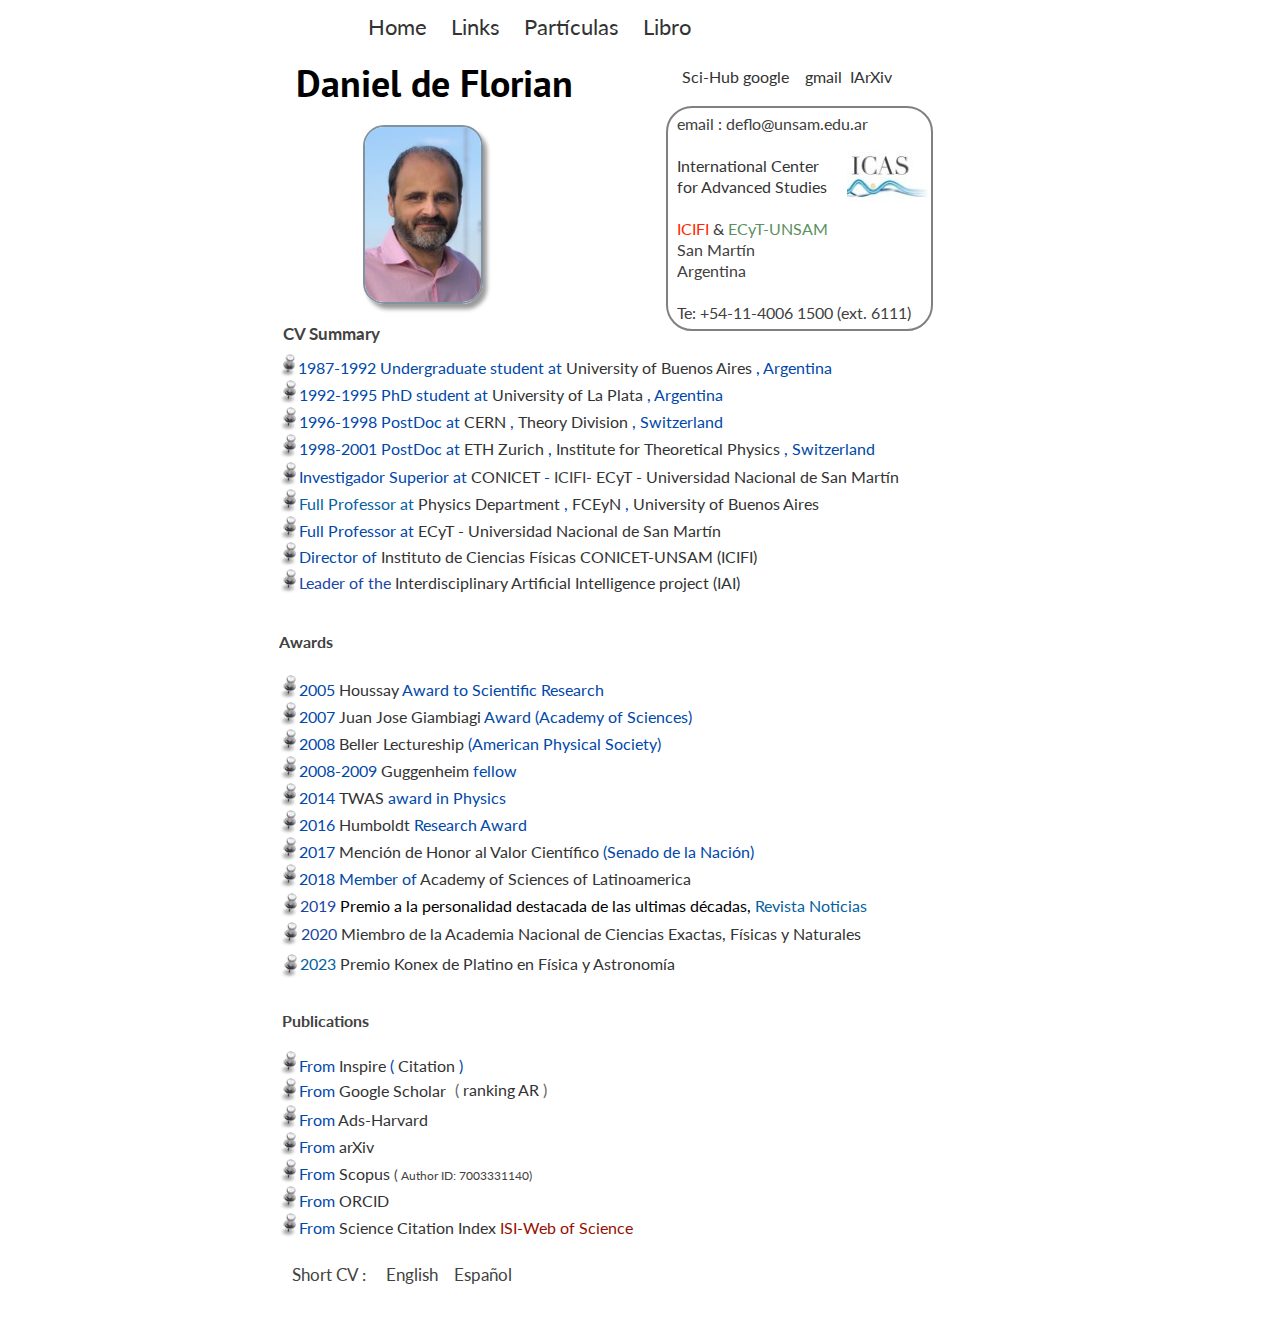
<file: index.html>
<!DOCTYPE html>
<html>
<head>
<meta charset="UTF-8">
<meta name="referrer" content="origin">
<meta name="viewport" content="width=960">
<style>.anim{visibility:hidden}</style>
<link rel="stylesheet" type="text/css" href="https://fonts.googleapis.com/css?family=PT+Sans:700%7CLato:400,700&amp;subset=all">
<title>Home</title>
<link rel="stylesheet" type="text/css" href="css/site.20240112154423.css">
<!--[if lte IE 7]>
<link rel="stylesheet" type="text/css" href="css/site.20240112154423-lteIE7.css">
<![endif]-->
</head>
<body id="body">
<div class="vis pos size cont">
<div class="pos vis-2 section">
<div class="vis pos-2 size-2 cont-2">
<picture class="img-2">
<source srcset="images/shapeimage_1-594.jpg 1x">
<img src="images/shapeimage_1-594.jpg" alt="" class="js img">
</picture>
</div>
</div>
</div>
<div class="pos-3 vis-2 section-2">
<div class="vis pos-4 size-3 cont-3">
<div class="vis pos-5 size-3 colwrapper">
<div class="vis-3 pos-6 size-4 cont-4">
<p class="para"><span class="font"><a href="http://www.icas.unsam.edu.ar/deflo/links.html">&nbsp;</a></span><span class="font"><a href="#">Home</a></span><span class="font">&nbsp; &nbsp; </span><span class="font"><a href="links.html">Links</a></span><span class="font"><a href="http://www.icas.unsam.edu.ar/deflo/Spin.html">&nbsp; &nbsp; </a></span><span class="font"><a href="particulas.html">Part&iacute;culas</a></span><span class="font">&nbsp; &nbsp; </span><span class="font"><a href="http://www.icas.unsam.edu.ar/deflo/links.html"> </a></span><span class="font"><a href="libro.html">Libro</a></span></p>
</div>
<div class="vis pos-7 size-5 cont-5">
<picture class="img-4">
<source srcset="images/shapeimage_3-699.png 1x">
<img src="images/shapeimage_3-699.png" alt="" class="js-2 img-3">
</picture>
</div>
</div>
</div>
<div class="vis pos-8 size-6 cont-3">
<div class="vis-3 pos-9 size-7 cont-6">
<p class="para"><span class="font-2">CV Summary&nbsp;</span></p>
</div>
<div class="vis pos-10 size-8 colwrapper">
<div class="vis-3 pos-5 size-9 cont-7">
<h1 class="para"><span class="font-3">Daniel de Florian</span></h1>
</div>
<div class="vis pos-11 size-10 cont-3">
<div class="vis pos-12 size-11 colwrapper">
<div class="vis pos-5 size-12 cont-8">
<picture class="img-6">
<source srcset="images/stroke_9-6.png 1x, images/stroke_9-12.png 2x">
<img src="images/stroke_9-6.png" alt="" class="js-3 img-5">
</picture>
</div>
<div class="vis pos-13 size-13 cont-9">
<picture class="img-8">
<source srcset="images/stroke_8-5.png 1x, images/stroke_8-10.png 2x">
<img src="images/stroke_8-5.png" alt="" class="js-4 img-7">
</picture>
</div>
<div class="vis pos-13 size-12 cont-10">
<picture class="img-6">
<source srcset="images/stroke_15-6.png 1x, images/stroke_15-12.png 2x">
<img src="images/stroke_15-6.png" alt="" class="js-5 img-5">
</picture>
</div>
</div>
<div class="vis pos-14 size-14 colwrapper">
<div class="vis pos-5 size-14 cont-3">
<div class="vis pos-5 size-14 colwrapper">
<div class="vis pos-15 size-15 cont-11">
<picture class="img-10">
<source srcset="images/deflorian-116.jpg 1x, images/deflorian-232.jpg 2x">
<img src="images/deflorian-116.jpg" alt="" class="js-6 anim fadeInUp img-9">
</picture>
</div>
<div class="vis pos-16 size-16 cont-12">
<picture class="img-12">
<source srcset="images/stroke_14-140.png 1x, images/stroke_14-280.png 2x">
<img src="images/stroke_14-140.png" alt="" class="js-7 img-11">
</picture>
</div>
</div>
</div>
<div class="vis pos-17 size-16 cont-13">
<picture class="img-12">
<source srcset="images/stroke_14-140.png 1x, images/stroke_14-280.png 2x">
<img src="images/stroke_14-140.png" alt="" class="js-8 img-11">
</picture>
</div>
</div>
<div class="vis pos-18 size-11 colwrapper">
<div class="vis pos-5 size-12 cont-14">
<picture class="img-6">
<source srcset="images/stroke_11-6.png 1x, images/stroke_11-12.png 2x">
<img src="images/stroke_11-6.png" alt="" class="js-9 img-5">
</picture>
</div>
<div class="vis pos-13 size-17 cont-3">
<div class="vis pos-5 size-17 colwrapper">
<div class="vis pos-5 size-13 cont-15">
<picture class="img-8">
<source srcset="images/stroke_12-5.png 1x, images/stroke_12-10.png 2x">
<img src="images/stroke_12-5.png" alt="" class="js-10 img-7">
</picture>
</div>
<div class="vis pos-13 size-12 cont-16">
<picture class="img-6">
<source srcset="images/stroke_13-6.png 1x, images/stroke_13-12.png 2x">
<img src="images/stroke_13-6.png" alt="" class="js-11 img-5">
</picture>
</div>
</div>
</div>
</div>
</div>
</div>
<div class="vis pos-19 size-18 cont-17">
<div class="vis-3 pos-20 size-19 cont-18">
<p class="para"><span class="font-4">email : </span><span class="font-4"><a href="javascript:em1();"> deflo@unsam.edu.ar</a></span></p>
</div>
<div class="vis pos-21 size-20 cont-3">
<div class="vis-3 pos-22 size-21 cont-19">
<p class="para"><span class="font-5"><a href="http://www.icas.unsam.edu.ar/">International Center</a></span></p>
<p class="para"><span class="font-5"><a href="http://www.icas.unsam.edu.ar/">for Advanced Studies</a></span></p>
</div>
<div class="vis pos-23 size-22 cont-20">
<a class="anchor" href="http://www.icas.unsam.edu.ar/"><picture class="img-14"><source srcset="images/icas-logo-83.jpg 1x"><img src="images/icas-logo-83.jpg" alt="" class="js-12 img-13"></picture></a>
</div>
</div>
<div class="vis-3 pos-24 size-23 cont-21">
<p class="para"><span class="font-6"><a href="http://www.icifi.unsam.edu.ar">ICIFI</a></span><span class="font-4"> &amp; </span><span class="font-7"><a href="http://www.unsam.edu.ar/">ECyT-UNSAM</a></span></p>
<p class="para"><span class="font-4">San Mart&iacute;n</span></p>
<p class="para"><span class="font-4">Argentina</span></p>
</div>
</div>
<div class="vis-3 pos-25 size-24 cont-22">
<p class="para"><span class="font-4">Te: +54-11-4006 1500 (ext. 6111)&nbsp;</span></p>
</div>
<div class="anim fadeInUp js-13 vis-3 pos-26 size-25 cont-11">
<p class="para"><span class="font-8"><a href="https://sci-hub.tw/">&nbsp;</a></span><span class="font-8"><a target="_blank" href="https://sci-hub.se" rel="noopener">Sci-Hub</a></span><span class="font-8"> </span><span class="font-8"><a href="https://google.com/"> google</a></span><span class="font-8"><a href="https://gmail.com/">&nbsp; &nbsp; gmail</a></span><span class="font-8">&nbsp; </span><span class="font-8"><a target="_blank" href="https://iarxiv.org" rel="noopener">IArXiv</a></span></p>
</div>
</div>
<div class="vis pos-27 size-26 cont-3">
<div class="vis pos-5 size-27 cont-23">
<picture class="img-16">
<source srcset="images/bullet_pp_2-17.png 1x">
<img src="images/bullet_pp_2-17.png" alt="" class="js-14 img-15">
</picture>
</div>
<div class="vis-3 pos-28 size-28 cont-24">
<p class="para"><span class="font-9">&nbsp;1987-1992 Undergraduate student at </span><span class="font-10"><a href="http://www.df.uba.ar/"> University of Buenos Aires</a></span><span class="font-9"> , Argentina</span></p>
</div>
</div>
<div class="vis pos-29 size-29 cont-3">
<div class="vis pos-5 size-30 cont-25">
<picture class="img-18">
<source srcset="images/bullet_pp_2-18.png 1x">
<img src="images/bullet_pp_2-18.png" alt="" class="js-15 img-17">
</picture>
</div>
<div class="vis-3 pos-30 size-31 cont-26">
<p class="para"><span class="font-9">&nbsp;1992-1995 PhD student at </span><span class="font-10"><a href="http://www.fisica.unlp.edu.ar/"> University of La Plata</a></span><span class="font-9"> , Argentina</span></p>
</div>
</div>
<div class="vis pos-29 size-32 cont-3">
<div class="vis pos-5 size-30 cont-27">
<picture class="img-18">
<source srcset="images/bullet_pp_2-18.png 1x">
<img src="images/bullet_pp_2-18.png" alt="" class="js-16 img-17">
</picture>
</div>
<div class="vis-3 pos-30 size-33 cont-28">
<p class="para"><span class="font-9">&nbsp;1996-1998 PostDoc at </span><span class="font-10"><a href="https://www.cern.ch/"> CERN</a></span><span class="font-9"> , </span><span class="font-10"><a href="http://wwwth.cern.ch/"> Theory Division</a></span><span class="font-9"> , Switzerland&nbsp;</span></p>
</div>
</div>
<div class="vis pos-29 size-34 cont-3">
<div class="vis pos-5 size-30 cont-29">
<picture class="img-18">
<source srcset="images/bullet_pp_2-18.png 1x">
<img src="images/bullet_pp_2-18.png" alt="" class="js-17 img-17">
</picture>
</div>
<div class="vis-3 pos-30 size-35 cont-30">
<p class="para"><span class="font-9">&nbsp;1998-2001 PostDoc at </span><span class="font-10"><a href="http://www.ethz.ch/"> ETH Zurich</a></span><span class="font-9"> , </span><span class="font-10"><a href="http://www.itp.phys.ethz.ch/"> Institute for Theoretical Physics</a></span><span class="font-9"> , Switzerland</span></p>
</div>
</div>
<div class="vis pos-31 size-36 cont-3">
<div class="vis pos-5 size-37 colwrapper">
<div class="vis pos-5 size-30 cont-31">
<picture class="img-18">
<source srcset="images/bullet_pp_2-18.png 1x">
<img src="images/bullet_pp_2-18.png" alt="" class="js-18 img-17">
</picture>
</div>
<div class="vis pos-32 size-30 cont-32">
<picture class="img-18">
<source srcset="images/bullet_pp_2-18.png 1x">
<img src="images/bullet_pp_2-18.png" alt="" class="js-19 img-17">
</picture>
</div>
<div class="vis pos-32 size-30 cont-33">
<picture class="img-18">
<source srcset="images/bullet_pp_2-18.png 1x">
<img src="images/bullet_pp_2-18.png" alt="" class="js-20 img-17">
</picture>
</div>
<div class="vis pos-33 size-30 cont-34">
<picture class="img-18">
<source srcset="images/bullet_pp_2-18.png 1x">
<img src="images/bullet_pp_2-18.png" alt="" class="js-21 img-17">
</picture>
</div>
</div>
<div class="vis pos-34 size-38 colwrapper">
<div class="vis-3 pos-5 size-39 cont-35">
<p class="para"><span class="font-9">&nbsp;Investigador Superior at </span><span class="font-10"><a href="http://www.conicet.gov.ar/"> CONICET</a></span><span class="font-9"> - </span><span class="font-10"><a href="http://icas.unsam.edu.ar/"> </a></span><span class="font-11">ICIFI-</span><span class="font-9"> </span><span class="font-10"><a href="http://www.unsam.edu.ar/"> ECyT - Universidad Nacional de San Mart&iacute;n</a></span></p>
</div>
<div class="vis pos-35 size-40 cont-3">
<div class="vis pos-5 size-40 colwrapper">
<div class="vis-3 pos-5 size-41 cont-36">
<p class="para"><span class="font-12">Full Professor at </span><span class="font-12"><a href="http://www.df.uba.ar/"> </a></span><span class="font-10"><a href="http://www.df.uba.ar/">Physics Department</a></span><span class="font-9"> , </span><span class="font-10"><a href="http://www.exactas.uba.ar/"> FCEyN</a></span><span class="font-9"> , </span><span class="font-10"><a href="http://www.uba.ar/"> University of Buenos Aires</a></span></p>
</div>
<div class="vis-3 pos-36 size-42 cont-37">
<p class="para"><span class="font-9">Full Professor at </span><span class="font-10"><a href="http://www.unsam.edu.ar/"> ECyT - Universidad Nacional de San Mart&iacute;n</a></span></p>
</div>
</div>
</div>
<div class="vis-3 pos-37 size-33 cont-38">
<p class="para"><span class="font-9">&nbsp;Director of </span><span class="font-10"><a href="http://www.icas.unsam.edu.ar/"> Instituto de Ciencias F&iacute;sicas CONICET-UNSAM (</a></span><span class="font-10"><a href="http://www.icifi.unsam.edu.ar/">ICIFI</a></span><span class="font-10"><a href="http://www.icas.unsam.edu.ar/">)</a></span></p>
</div>
</div>
</div>
<div class="vis pos-29 size-43 cont-3">
<div class="vis pos-5 size-30 cont-39">
<picture class="img-18">
<source srcset="images/bullet_pp_2-18.png 1x">
<img src="images/bullet_pp_2-18.png" alt="" class="js-22 img-17">
</picture>
</div>
<div class="vis-3 pos-38 size-44 cont-40">
<p class="para"><span class="font-12">&nbsp;</span><span class="font-13">Leader of the</span><span class="font-12"><a target="_blank" href="http://noticias.unsam.edu.ar/2019/09/16/la-unsam-piensa-la-inteligencia-artificial-interdisciplinaria/" rel="noopener"> </a></span><span class="font-10"><a target="_blank" href="http://noticias.unsam.edu.ar/2019/09/16/la-unsam-piensa-la-inteligencia-artificial-interdisciplinaria/" rel="noopener"> Interdisciplinary Artificial Intelligence </a></span><span class="font-10">project (</span><span class="font-10"><a href="http://www.iai.unsam.edu.ar">IAI</a></span><span class="font-10">)</span></p>
</div>
</div>
<div class="vis-3 pos-39 size-45 cont-41">
<p class="para"><span class="font-14">Awards</span></p>
</div>
<div class="vis pos-40 size-46 cont-3">
<div class="vis pos-5 size-30 cont-42">
<picture class="img-18">
<source srcset="images/bullet_pp_2-18.png 1x">
<img src="images/bullet_pp_2-18.png" alt="" class="js-23 img-17">
</picture>
</div>
<div class="vis-3 pos-30 size-47 cont-43">
<p class="para"><span class="font-9">&nbsp;2005 </span><span class="font-10"><a href="http://portal.educ.ar/noticias/ciencia-y-tecnologia/se-entregaron-los-premios-bern-1.php"> Houssay</a></span><span class="font-9"> Award to Scientific Research</span></p>
</div>
</div>
<div class="vis pos-41 size-48 cont-3">
<div class="vis pos-5 size-30 cont-44">
<picture class="img-18">
<source srcset="images/bullet_pp_2-18.png 1x">
<img src="images/bullet_pp_2-18.png" alt="" class="js-24 img-17">
</picture>
</div>
<div class="vis-3 pos-30 size-49 cont-45">
<p class="para"><span class="font-9">&nbsp;2007 </span><span class="font-10"><a href="http://www.ancefn.org.ar/premios/premios_2007.html"> Juan Jose Giambiagi</a></span><span class="font-9"> Award (Academy of Sciences)</span></p>
</div>
</div>
<div class="vis pos-42 size-50 cont-3">
<div class="vis pos-5 size-30 cont-46">
<picture class="img-18">
<source srcset="images/bullet_pp_2-18.png 1x">
<img src="images/bullet_pp_2-18.png" alt="" class="js-25 img-17">
</picture>
</div>
<div class="vis-3 pos-30 size-51 cont-47">
<p class="para"><span class="font-9">&nbsp;2008 </span><span class="font-10"><a href="https://www.aps.org/programs/international/programs/upload/ALL-Beller-Recipients.pdf"> Beller Lectureship</a></span><span class="font-9"> (American Physical Society)</span></p>
</div>
</div>
<div class="vis pos-43 size-52 cont-3">
<div class="vis pos-5 size-30 cont-48">
<picture class="img-18">
<source srcset="images/bullet_pp_2-18.png 1x">
<img src="images/bullet_pp_2-18.png" alt="" class="js-26 img-17">
</picture>
</div>
<div class="vis-3 pos-30 size-53 cont-49">
<p class="para"><span class="font-9">&nbsp;2008-2009 </span><span class="font-10"><a href="http://www.gf.org/fellows/all-fellows/daniel-de-florian/"> Guggenheim</a></span><span class="font-9"> fellow</span></p>
</div>
</div>
<div class="vis pos-44 size-54 cont-3">
<div class="vis pos-5 size-30 cont-50">
<picture class="img-18">
<source srcset="images/bullet_pp_2-18.png 1x">
<img src="images/bullet_pp_2-18.png" alt="" class="js-27 img-17">
</picture>
</div>
<div class="vis-3 pos-30 size-55 cont-51">
<p class="para"><span class="font-9">&nbsp;2014 </span><span class="font-10"><a href="http://twas.org/article/twas-announces-2014-prize-winners"> TWAS</a></span><span class="font-9"> award in Physics</span></p>
</div>
</div>
<div class="vis pos-45 size-56 cont-3">
<div class="vis pos-5 size-30 cont-52">
<picture class="img-18">
<source srcset="images/bullet_pp_2-18.png 1x">
<img src="images/bullet_pp_2-18.png" alt="" class="js-28 img-17">
</picture>
</div>
<div class="vis-3 pos-30 size-7 cont-53">
<p class="para"><span class="font-9">&nbsp;2016 </span><span class="font-10"><a href="https://www.humboldt-foundation.de/pls/web/pub_hn_query.humboldtianer_details?p_externe_id=7000276461&p_lang=de&p_pattern=florian"> Humboldt</a></span><span class="font-9"> Research Award</span></p>
</div>
</div>
<div class="vis pos-46 size-32 cont-3">
<div class="vis pos-5 size-30 cont-54">
<picture class="img-18">
<source srcset="images/bullet_pp_2-18.png 1x">
<img src="images/bullet_pp_2-18.png" alt="" class="js-29 img-17">
</picture>
</div>
<div class="vis-3 pos-30 size-33 cont-55">
<p class="para"><span class="font-9">&nbsp;2017 </span><span class="font-10"><a href="http://www.senado.gov.ar/prensa/15766/noticias?verNoticia"> Menci&oacute;n de Honor al Valor Cient&iacute;fico</a></span><span class="font-9"> (Senado de la Naci&oacute;n)</span></p>
</div>
</div>
<div class="vis pos-29 size-48 cont-3">
<div class="vis pos-5 size-30 cont-56">
<picture class="img-18">
<source srcset="images/bullet_pp_2-18.png 1x">
<img src="images/bullet_pp_2-18.png" alt="" class="js-30 img-17">
</picture>
</div>
<div class="vis-3 pos-30 size-49 cont-57">
<p class="para"><span class="font-9">&nbsp;2018 Member of </span><span class="font-10"><a href="http://acal-scientia.org/daniel-enrique-de-florian/"> </a></span><span class="font-10"><a href="https://www.acal-scientia.org/miembros/de-florian-daniel-enrique/">Academy</a></span><span class="font-10"><a href="http://acal-scientia.org/daniel-enrique-de-florian/"> of Sciences of Latinoamerica</a></span></p>
</div>
</div>
<div class="vis pos-47 size-57 cont-3">
<div class="vis pos-5 size-58 colwrapper">
<div class="vis pos-5 size-30 cont-58">
<picture class="img-18">
<source srcset="images/bullet_pp_2-18.png 1x">
<img src="images/bullet_pp_2-18.png" alt="" class="js-31 img-17">
</picture>
</div>
<div class="vis pos-22 size-30 cont-59">
<picture class="img-18">
<source srcset="images/bullet_pp_2-18.png 1x">
<img src="images/bullet_pp_2-18.png" alt="" class="js-32 img-17">
</picture>
</div>
<div class="vis pos-48 size-30 cont-60">
<picture class="img-18">
<source srcset="images/bullet_pp_2-18.png 1x">
<img src="images/bullet_pp_2-18.png" alt="" class="js-33 img-17">
</picture>
</div>
</div>
<div class="vis pos-49 size-59 colwrapper">
<div class="vis-3 pos-5 size-60 cont-61">
<p class="para"><span class="font-13">&nbsp;</span><span class="font-13">2019</span><span class="font-13"> </span><span class="font-15"><a href="https://noticias.perfil.com/noticias/eventos/quienes-seran-las-10-personalidades-galardonadas-por-noticias-este-ano.phtml"> </a></span><span class="font-16"><a href="https://noticias.perfil.com/noticias/eventos/quienes-seran-las-10-personalidades-galardonadas-por-noticias-este-ano.phtml">Premio a la personalidad destacada de las ultimas d&eacute;cadas, </a></span><span class="font-12"><a href="https://noticias.perfil.com/noticias/eventos/quienes-seran-las-10-personalidades-galardonadas-por-noticias-este-ano.phtml">Revista Noticias</a></span></p>
</div>
<div class="vis pos-50 size-61 cont-3">
<div class="vis-3 pos-51 size-62 cont-62">
<p class="para"><span class="font-9">&nbsp;</span><span class="font-12">2023</span><span class="font-9"><a target="_blank" href="https://www.fundacionkonex.org/b5455-daniel-de-florian" rel="noopener"> </a></span><span class="font-10"><a target="_blank" href="https://www.fundacionkonex.org/b5455-daniel-de-florian" rel="noopener">Premio Konex de Platino en F&iacute;sica y Astronom&iacute;a </a></span><span class="font-10"><a target="_blank" href="https://www.fundacionkonex.org/b5455-daniel-de-florian" rel="noopener">&nbsp;</a></span></p>
</div>
<div class="vis-3 pos-52 size-62 cont-63">
<p class="para"><span class="font-9">&nbsp;</span><span class="font-13">20</span><span class="font-13">20</span><span class="font-9"> </span><span class="font-10"><a href="http://www.senado.gov.ar/prensa/15766/noticias?verNoticia"> Miembro</a></span><span class="font-10"> de la </span><span class="font-10"><a target="_blank" href="https://www.ancefn.org.ar" rel="noopener">Academia Nacional de Ciencias Exactas, F&iacute;sicas y Naturales</a></span></p>
</div>
</div>
</div>
</div>
<div class="vis-3 pos-53 size-45 cont-64">
<p class="para"><span class="font-14">Publications</span></p>
</div>
<div class="vis pos-54 size-52 cont-3">
<div class="vis pos-5 size-30 cont-65">
<picture class="img-18">
<source srcset="images/bullet_pp_2-18.png 1x">
<img src="images/bullet_pp_2-18.png" alt="" class="js-34 img-17">
</picture>
</div>
<div class="vis-3 pos-30 size-53 cont-66">
<p class="para"><span class="font-9">&nbsp;From</span><span class="font-10"><a href="https://inspirehep.net/search?ln=en&p=find+a+de+florian&action_search=Search"> </a></span><span class="font-10"><a href="https://inspirehep.net/authors/1009793">Inspire</a></span><span class="font-9"> (</span><span class="font-10"><a href="https://inspirehep.net/search?ln=en&ln=en&p=find+a+de+florian&action_search=Search&sf=&so=d&rm=&rg=25&sc=0&of=hcs"> </a></span><span class="font-10"><a href="https://inspirehep.net/authors/1009793#with-citation-summary">Citation</a></span><span class="font-9"> )</span></p>
</div>
</div>
<div class="vis pos-55 size-63 cont-3">
<div class="vis pos-5 size-64 colwrapper">
<div class="vis pos-5 size-30 cont-67">
<picture class="img-18">
<source srcset="images/bullet_pp_2-18.png 1x">
<img src="images/bullet_pp_2-18.png" alt="" class="js-35 img-17">
</picture>
</div>
<div class="vis pos-32 size-30 cont-68">
<picture class="img-18">
<source srcset="images/bullet_pp_2-18.png 1x">
<img src="images/bullet_pp_2-18.png" alt="" class="js-36 img-17">
</picture>
</div>
</div>
<div class="vis pos-56 size-65 colwrapper">
<div class="vis-3 pos-5 size-66 cont-69">
<p class="para"><span class="font-9">&nbsp;From </span><span class="font-10"><a href="https://scholar.google.com/scholar?q=author:de+florian&hl=en&lr=&as_subj=phy&start=0&sa=N"> </a></span><span class="font-10"><a href="https://scholar.google.com/citations?user=wF6n9-0AAAAJ&hl=en&oi=ao">Google Scholar</a></span></p>
</div>
<div class="vis-3 pos-57 size-67 cont-70">
<p class="para"><span class="font-9">&nbsp;From </span><span class="font-10"><a href="http://adsabs.harvard.edu/cgi-bin/nph-abs_connect?db_key=AST&db_key=PHY&db_key=PRE&qform=PHY&arxiv_sel=astro-ph&arxiv_sel=cond-mat&arxiv_sel=cs&arxiv_sel=gr-qc&arxiv_sel=hep-ex&arxiv_sel=hep-lat&arxiv_sel=hep-ph&arxiv_sel=hep-th&arxiv_sel=math&arxiv_sel=math-ph&arxiv_sel=nlin&arxiv_sel=nucl-ex&arxiv_sel=nucl-th&arxiv_sel=physics&arxiv_sel=quant-ph&arxiv_sel=q-bio&aut_logic=OR&author=de+florian&ned_query=YES&sim_query=YES&start_mon=&start_year=&end_mon=&end_year=&ttl_logic=OR&title=&txt_logic=OR&text=&nr_to_return=200&start_nr=1&jou_pick=ALL&ref_stems=&data_and=ALL&group_and=ALL&start_entry_day=&start_entry_mon=&start_entry_year=&end_entry_day=&end_entry_mon=&end_entry_year=&min_score=&sort=SCORE&data_type=SHORT&aut_syn=YES&ttl_syn=YES&txt_syn=YES&aut_wt=1.0&ttl_wt=0.3&txt_wt=3.0&aut_wgt=YES&obj_wgt=YES&ttl_wgt=YES&txt_wgt=YES&ttl_sco=YES&txt_sco=YES&version=1"> Ads-Harvard</a></span></p>
</div>
</div>
<div class="vis-3 pos-58 size-68 cont-71">
<p class="para"><span class="font-17">&nbsp; (</span><span class="font-10"><a href="http://www.webometrics.info/en/node/93"> ranking AR</a></span><span class="font-17"> )</span></p>
</div>
</div>
<div class="vis pos-59 size-69 cont-3">
<div class="vis pos-5 size-30 cont-72">
<picture class="img-18">
<source srcset="images/bullet_pp_2-18.png 1x">
<img src="images/bullet_pp_2-18.png" alt="" class="js-37 img-17">
</picture>
</div>
<div class="vis-3 pos-30 size-70 cont-73">
<p class="para"><span class="font-9">&nbsp;From </span><span class="font-10"><a href="https://arxiv.org/find/all/1/au:+de%5fflorian/0/1/0/all/0/1"> arXiv</a></span></p>
</div>
</div>
<div class="vis pos-60 size-52 cont-3">
<div class="vis pos-5 size-30 cont-74">
<picture class="img-18">
<source srcset="images/bullet_pp_2-18.png 1x">
<img src="images/bullet_pp_2-18.png" alt="" class="js-38 img-17">
</picture>
</div>
<div class="vis-3 pos-30 size-53 cont-75">
<p class="para"><span class="font-9">&nbsp;From </span><span class="font-10"><a href="https://www.scopus.com/authid/detail.uri?authorId=7003331140"> Scopus</a></span><span class="font-18"> (</span><span class="font-19"> Author ID: 7003331140)</span></p>
</div>
</div>
<div class="vis pos-61 size-71 cont-3">
<div class="vis pos-5 size-30 cont-76">
<picture class="img-18">
<source srcset="images/bullet_pp_2-18.png 1x">
<img src="images/bullet_pp_2-18.png" alt="" class="js-39 img-17">
</picture>
</div>
<div class="vis-3 pos-30 size-72 cont-77">
<p class="para"><span class="font-9">&nbsp;From </span><span class="font-10"><a href="https://orcid.org/0000-0002-3724-0695"> ORCID</a></span></p>
</div>
</div>
<div class="vis pos-62 size-73 cont-3">
<div class="vis pos-5 size-30 cont-78">
<picture class="img-18">
<source srcset="images/bullet_pp_2-18.png 1x">
<img src="images/bullet_pp_2-18.png" alt="" class="js-40 img-17">
</picture>
</div>
<div class="vis-3 pos-30 size-74 cont-79">
<p class="para"><span class="font-9">&nbsp;From </span><span class="font-10"><a href="https://www.researcherid.com/rid/B-6902-2011"> Science Citation Index</a></span><span class="font-20"> ISI-Web of Science</span></p>
</div>
</div>
<div class="vis pos-63 size-75 cont-80">
<div class="vis-3 pos-64 size-7 cont-81">
<p class="para"><span class="font-21">Short CV :&nbsp; &nbsp;&nbsp; </span><span class="font-21"><a target="_blank" href="download/english.pdf" rel="noopener">English</a></span><span class="font-21">&nbsp; &nbsp; </span><span class="font-21"><a target="_blank" href="download/spanish.pdf" rel="noopener">Espa&ntilde;ol</a></span></p>
</div>
</div>
</div>
<script type="text/javascript" src="js/jquery.js"></script>
<script type="text/javascript" src="js/woolite.js"></script>
<script type="text/javascript" src="js/index.20240112154423.js"></script>
<script type="text/javascript">
var ver=RegExp(/Mozilla\/5\.0 \(Linux; .; Android ([\d.]+)/).exec(navigator.userAgent);if(ver&&parseFloat(ver[1])<5){document.getElementsByTagName('body')[0].className+=' whitespacefix';}
</script>
</body>
</html>
</file>
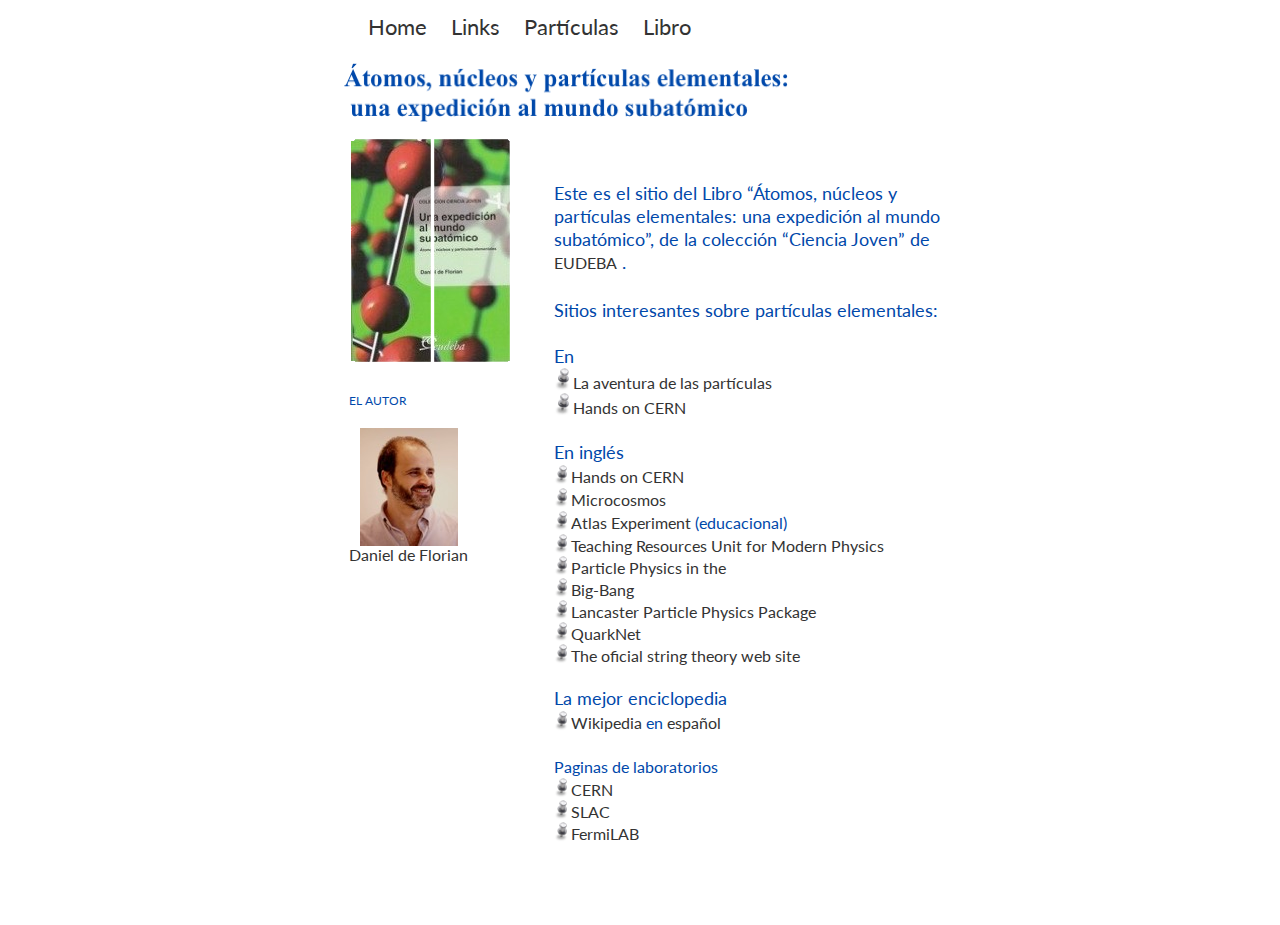
<file: libro.html>
<!DOCTYPE html>
<html>
<head>
<meta charset="UTF-8">
<meta name="referrer" content="origin">
<meta name="viewport" content="width=960">
<link rel="stylesheet" type="text/css" href="https://fonts.googleapis.com/css?family=PT+Sans:700%7CLato:400,700&amp;subset=all">
<title>Libro</title>
<link rel="stylesheet" type="text/css" href="css/site.20240112154423.css">
<!--[if lte IE 7]>
<link rel="stylesheet" type="text/css" href="css/site.20240112154423-lteIE7.css">
<![endif]-->
</head>
<body id="body">
<div class="vis pos size cont">
<div class="pos-82 vis-2 section">
<div class="vis pos-2 size-2 cont-5">
<picture class="img-2">
<source srcset="images/shapeimage_1-594.jpg 1x">
<img src="images/shapeimage_1-594.jpg" alt="" class="js-57 img">
</picture>
</div>
</div>
</div>
<div class="pos-3 vis-2 section-2">
<div class="vis-3 pos-65 size-4 cont-6">
<p class="para"><span class="font"><a href="http://www.icas.unsam.edu.ar/deflo/links.html">&nbsp;</a></span><span class="font"><a href="./">Home</a></span><span class="font">&nbsp; &nbsp; </span><span class="font"><a href="links.html">Links</a></span><span class="font"><a href="http://www.icas.unsam.edu.ar/deflo/Spin.html">&nbsp; &nbsp; </a></span><span class="font"><a href="particulas.html">Part&iacute;culas</a></span><span class="font">&nbsp; &nbsp; </span><span class="font"><a href="http://www.icas.unsam.edu.ar/deflo/links.html"> </a></span><span class="font"><a href="#">Libro</a></span></p>
</div>
<div class="vis pos-83 size-108 cont-85">
<div class="vis pos-84 size-109 cont-36">
<picture class="img-24">
<source srcset="images/shapeimage_1-444.png 1x">
<img src="images/shapeimage_1-444.png" alt="" class="js-58 img-23">
</picture>
</div>
</div>
<div class="vis pos-85 size-110 cont-3">
<div class="vis pos-5 size-111 colwrapper">
<div class="vis pos-5 size-12 cont-8">
<picture class="img-6">
<source srcset="images/stroke_9-6.png 1x, images/stroke_9-12.png 2x">
<img src="images/stroke_9-6.png" alt="" class="js-59 img-5">
</picture>
</div>
<div class="vis pos-86 size-12 cont-21">
<picture class="img-6">
<source srcset="images/stroke_15-6.png 1x, images/stroke_15-12.png 2x">
<img src="images/stroke_15-6.png" alt="" class="js-60 img-5">
</picture>
</div>
</div>
<div class="vis pos-87 size-112 colwrapper">
<div class="vis pos-88 size-113 cont-3">
<div class="vis pos-5 size-113 colwrapper">
<div class="vis pos-5 size-114 cont-14">
<picture class="img-26">
<source srcset="images/stroke_10-157.png 1x, images/stroke_10-314.png 2x">
<img src="images/stroke_10-157.png" alt="" class="js-61 img-25">
</picture>
</div>
<div class="vis pos-13 size-115 cont-3">
<div class="vis pos-5 size-115 colwrapper">
<div class="vis pos-88 size-116 cont-13">
<picture class="img-28">
<source srcset="images/stroke_8-5.png 1x, images/stroke_8-10.png 2x">
<img src="images/stroke_8-5.png" alt="" class="js-62 img-27">
</picture>
</div>
<div class="vis pos-13 size-114 cont-83">
<picture class="img-26">
<source srcset="images/stroke_10-157.png 1x, images/stroke_10-314.png 2x">
<img src="images/stroke_10-157.png" alt="" class="js-63 img-25">
</picture>
</div>
</div>
</div>
</div>
</div>
<div class="vis pos-89 size-117 cont-9">
<picture class="img-30">
<source srcset="images/libronuevo-161.jpg 1x">
<img src="images/libronuevo-161.jpg" alt="" class="js-64 img-29">
</picture>
</div>
</div>
<div class="vis pos-87 size-111 colwrapper">
<div class="vis pos-5 size-12 cont-15">
<picture class="img-6">
<source srcset="images/stroke_11-6.png 1x, images/stroke_11-12.png 2x">
<img src="images/stroke_11-6.png" alt="" class="js-65 img-5">
</picture>
</div>
<div class="vis pos-13 size-118 cont-3">
<div class="vis pos-5 size-118 colwrapper">
<div class="vis pos-5 size-119 cont-16">
<picture class="img-32">
<source srcset="images/stroke_8-5.png 1x, images/stroke_8-10.png 2x">
<img src="images/stroke_8-5.png" alt="" class="js-66 img-31">
</picture>
</div>
<div class="vis pos-13 size-12 cont-4">
<picture class="img-6">
<source srcset="images/stroke_13-6.png 1x, images/stroke_13-12.png 2x">
<img src="images/stroke_13-6.png" alt="" class="js-67 img-5">
</picture>
</div>
</div>
</div>
</div>
<div class="vis pos-90 size-120 colwrapper">
<div class="vis-3 pos-5 size-121 cont-12">
<p class="para"><span class="font-25">Este es el sitio del Libro &ldquo;&Aacute;tomos, n&uacute;cleos y part&iacute;culas elementales: una expedici&oacute;n al mundo subat&oacute;mico&rdquo;, de la colecci&oacute;n &ldquo;Ciencia Joven&rdquo; de&nbsp;</span></p>
<p class="para"><span class="font-5"><a href="http://www.eudeba.com.ar/">EUDEBA</a></span><span class="font-25"> .</span></p>
</div>
<div class="vis-3 pos-91 size-122 cont-18">
<p class="para"><span class="font-25">Sitios interesantes sobre part&iacute;culas elementales:</span></p>
</div>
<div class="vis pos-92 size-123 cont-3">
<div class="vis pos-5 size-124 colwrapper">
<div class="vis-3 pos-5 size-125 cont-20">
<p class="para"><span class="font-25">En espa&ntilde;ol</span></p>
</div>
<div class="vis pos-93 size-126 cont-82">
<picture class="img-34">
<source srcset="images/bullet_pp_2-16.png 1x">
<img src="images/bullet_pp_2-16.png" alt="" class="js-68 img-33">
</picture>
</div>
</div>
<div class="vis-3 pos-94 size-127 cont-19">
<p class="para"><span class="font-5"><a href="http://durpdg.dur.ac.uk/lbl/particleadventure/spanish/index.html">La aventura de las part&iacute;culas</a></span></p>
</div>
</div>
</div>
</div>
<div class="vis pos-95 size-128 cont-3">
<div class="vis pos-33 size-129 colwrapper">
<div class="vis-3 pos-5 size-130 cont-64">
<p class="para"><span class="font-26">EL AUTOR</span></p>
</div>
<div class="vis pos-37 size-131 cont-10">
<picture class="img-36">
<source srcset="images/shapeimage_3-136.jpg 1x">
<img src="images/shapeimage_3-136.jpg" alt="" class="js-69 img-35">
</picture>
</div>
</div>
<div class="vis pos-96 size-126 cont-55">
<picture class="img-34">
<source srcset="images/bullet_pp_2-16.png 1x">
<img src="images/bullet_pp_2-16.png" alt="" class="js-70 img-33">
</picture>
</div>
<div class="vis-3 pos-97 size-132 cont-64">
<p class="para"><span class="font-5"><a href="http://lxsa.physik.uni-bonn.de/outreach/wyp/exercises/hands-on-cern/hoc_v21sp/index.html">Hands on CERN</a></span></p>
</div>
</div>
<div class="vis pos-98 size-133 cont-3">
<div class="vis pos-5 size-134 colwrapper">
<div class="vis pos-5 size-135 cont-35">
<a class="anchor" href="./"><picture class="img-38"><source srcset="images/shapeimage_2-98.jpg 1x, images/shapeimage_2-196.jpg 2x"><img src="images/shapeimage_2-98.jpg" alt="" class="js-71 img-37"></picture></a>
</div>
<div class="vis-3 pos-99 size-136 cont-30">
<p class="para"><span class="font-10"><a href="./">Daniel de Florian</a></span></p>
</div>
</div>
<div class="vis pos-100 size-137 colwrapper">
<div class="vis-3 pos-5 size-138 cont-22">
<p class="para"><span class="font-25">En ingl&eacute;s</span></p>
</div>
<div class="vis pos-5 size-78 cont-66">
<picture class="img-20">
<source srcset="images/bullet_pp_2-14.png 1x">
<img src="images/bullet_pp_2-14.png" alt="" class="js-72 img-19">
</picture>
</div>
<div class="vis pos-101 size-78 cont-26">
<picture class="img-20">
<source srcset="images/bullet_pp_2-14.png 1x">
<img src="images/bullet_pp_2-14.png" alt="" class="js-73 img-19">
</picture>
</div>
<div class="vis pos-102 size-78 cont-53">
<picture class="img-20">
<source srcset="images/bullet_pp_2-14.png 1x">
<img src="images/bullet_pp_2-14.png" alt="" class="js-74 img-19">
</picture>
</div>
<div class="vis pos-103 size-78 cont-56">
<picture class="img-20">
<source srcset="images/bullet_pp_2-14.png 1x">
<img src="images/bullet_pp_2-14.png" alt="" class="js-75 img-19">
</picture>
</div>
<div class="vis pos-104 size-78 cont-77">
<picture class="img-20">
<source srcset="images/bullet_pp_2-14.png 1x">
<img src="images/bullet_pp_2-14.png" alt="" class="js-76 img-19">
</picture>
</div>
<div class="vis pos-105 size-78 cont-25">
<picture class="img-20">
<source srcset="images/bullet_pp_2-14.png 1x">
<img src="images/bullet_pp_2-14.png" alt="" class="js-77 img-19">
</picture>
</div>
<div class="vis pos-106 size-78 cont-27">
<picture class="img-20">
<source srcset="images/bullet_pp_2-14.png 1x">
<img src="images/bullet_pp_2-14.png" alt="" class="js-78 img-19">
</picture>
</div>
<div class="vis pos-107 size-78 cont-29">
<picture class="img-20">
<source srcset="images/bullet_pp_2-14.png 1x">
<img src="images/bullet_pp_2-14.png" alt="" class="js-79 img-19">
</picture>
</div>
</div>
<div class="vis pos-108 size-139 colwrapper">
<div class="vis-3 pos-109 size-140 cont-24">
<p class="para"><span class="font-5"><a href="http://hands-on-cern.physto.se/hoc_v21en/index.html">Hands on CERN</a></span></p>
</div>
<div class="vis-3 pos-110 size-141 cont-11">
<p class="para"><span class="font-5"><a href="http://microcosm.web.cern.ch/microcosm/Welcome.html">Microcosmos</a></span></p>
</div>
<div class="vis-3 pos-111 size-142 cont-28">
<p class="para"><span class="font-5"><a href="http://pdg.lbl.gov/atlas/">Atlas Experiment</a></span><span class="font-9"> (educacional)</span></p>
</div>
<div class="vis-3 pos-32 size-143 cont-71">
<p class="para"><span class="font-5"><a href="https://www.york.ac.uk/org/seg/trump/index.html">&nbsp;Teaching Resources Unit for Modern Physics</a></span></p>
</div>
<div class="vis-3 pos-33 size-144 cont-41">
<p class="para"><span class="font-5"><a href="http://www.particlephysics.ac.uk/">&nbsp;Particle Physics in the UK</a></span></p>
</div>
<div class="vis-3 pos-112 size-145 cont-42">
<p class="para"><span class="font-5"><a href="http://hepwww.rl.ac.uk/pub/bigbang/part1.html">&nbsp;Big-Bang Science</a></span></p>
</div>
<div class="vis-3 pos-33 size-146 cont-47">
<p class="para"><span class="font-5"><a href="http://www.hep.lancs.ac.uk/package/">&nbsp;Lancaster Particle Physics Package</a></span></p>
</div>
<div class="vis-3 pos-33 size-147 cont-49">
<p class="para"><span class="font-5"><a href="http://quarknet.fnal.gov/">&nbsp;QuarkNet&nbsp;</a></span></p>
</div>
</div>
</div>
<div class="vis pos-113 size-148 cont-3">
<div class="vis pos-5 size-78 cont-31">
<picture class="img-20">
<source srcset="images/bullet_pp_2-14.png 1x">
<img src="images/bullet_pp_2-14.png" alt="" class="js-80 img-19">
</picture>
</div>
<div class="vis-3 pos-68 size-149 cont-51">
<p class="para"><span class="font-5"><a href="http://superstringtheory.com/">&nbsp;The oficial string theory web site</a></span></p>
</div>
</div>
<div class="vis pos-114 size-150 cont-3">
<div class="vis pos-5 size-151 cont-86">
<picture class="img-40">
<source srcset="images/shapeimage_6_link_0-56.png 1x, images/shapeimage_6_link_0-112.png 2x">
<img src="images/shapeimage_6_link_0-56.png" alt="" class="js-81 img-39">
</picture>
</div>
<div class="vis-3 pos-115 size-152 cont-86">
<p class="para"><span class="font-25">La mejor enciclopedia</span></p>
</div>
</div>
<div class="vis pos-116 size-153 cont-3">
<div class="vis pos-5 size-78 cont-33">
<picture class="img-20">
<source srcset="images/bullet_pp_2-14.png 1x">
<img src="images/bullet_pp_2-14.png" alt="" class="js-82 img-19">
</picture>
</div>
<div class="vis-3 pos-73 size-154 cont-45">
<p class="para"><span class="font-5"><a href="https://en.wikipedia.org/wiki/Main_Page">Wikipedia</a></span><span class="font-9"> en </span><span class="font-5"><a href="https://es.wikipedia.org/wiki/Portada"> espa&ntilde;ol</a></span></p>
</div>
</div>
<div class="vis pos-117 size-155 cont-3">
<div class="vis pos-5 size-155 colwrapper">
<div class="vis-3 pos-5 size-156 cont-23">
<p class="para"><span class="font-9">Paginas de laboratorios</span></p>
</div>
<div class="vis pos-93 size-157 cont-3">
<div class="vis pos-5 size-78 cont-73">
<picture class="img-20">
<source srcset="images/bullet_pp_2-14.png 1x">
<img src="images/bullet_pp_2-14.png" alt="" class="js-83 img-19">
</picture>
</div>
<div class="vis-3 pos-68 size-158 cont-70">
<p class="para"><span class="font-5"><a href="https://public.web.cern.ch/public/">&nbsp;CERN</a></span></p>
</div>
</div>
</div>
</div>
<div class="vis pos-118 size-159 cont-3">
<div class="vis pos-5 size-78 cont-37">
<picture class="img-20">
<source srcset="images/bullet_pp_2-14.png 1x">
<img src="images/bullet_pp_2-14.png" alt="" class="js-84 img-19">
</picture>
</div>
<div class="vis-3 pos-68 size-160 cont-57">
<p class="para"><span class="font-5"><a href="http://www.slac.stanford.edu/">&nbsp;SLAC</a></span></p>
</div>
</div>
<div class="vis pos-119 size-161 cont-3">
<div class="vis pos-5 size-78 cont-46">
<picture class="img-20">
<source srcset="images/bullet_pp_2-14.png 1x">
<img src="images/bullet_pp_2-14.png" alt="" class="js-85 img-19">
</picture>
</div>
<div class="vis-3 pos-68 size-147 cont-44">
<p class="para"><span class="font-5"><a href="http://www.fnal.gov/">&nbsp;FermiLAB</a></span></p>
</div>
</div>
<div class="vis pos-120 size-107 cont-87"></div>
</div>
<script type="text/javascript" src="js/jquery.js"></script>
<script type="text/javascript" src="js/libro.20240112154423.js"></script>
<script type="text/javascript">
var ver=RegExp(/Mozilla\/5\.0 \(Linux; .; Android ([\d.]+)/).exec(navigator.userAgent);if(ver&&parseFloat(ver[1])<5){document.getElementsByTagName('body')[0].className+=' whitespacefix';}
</script>
</body>
</html>
</file>
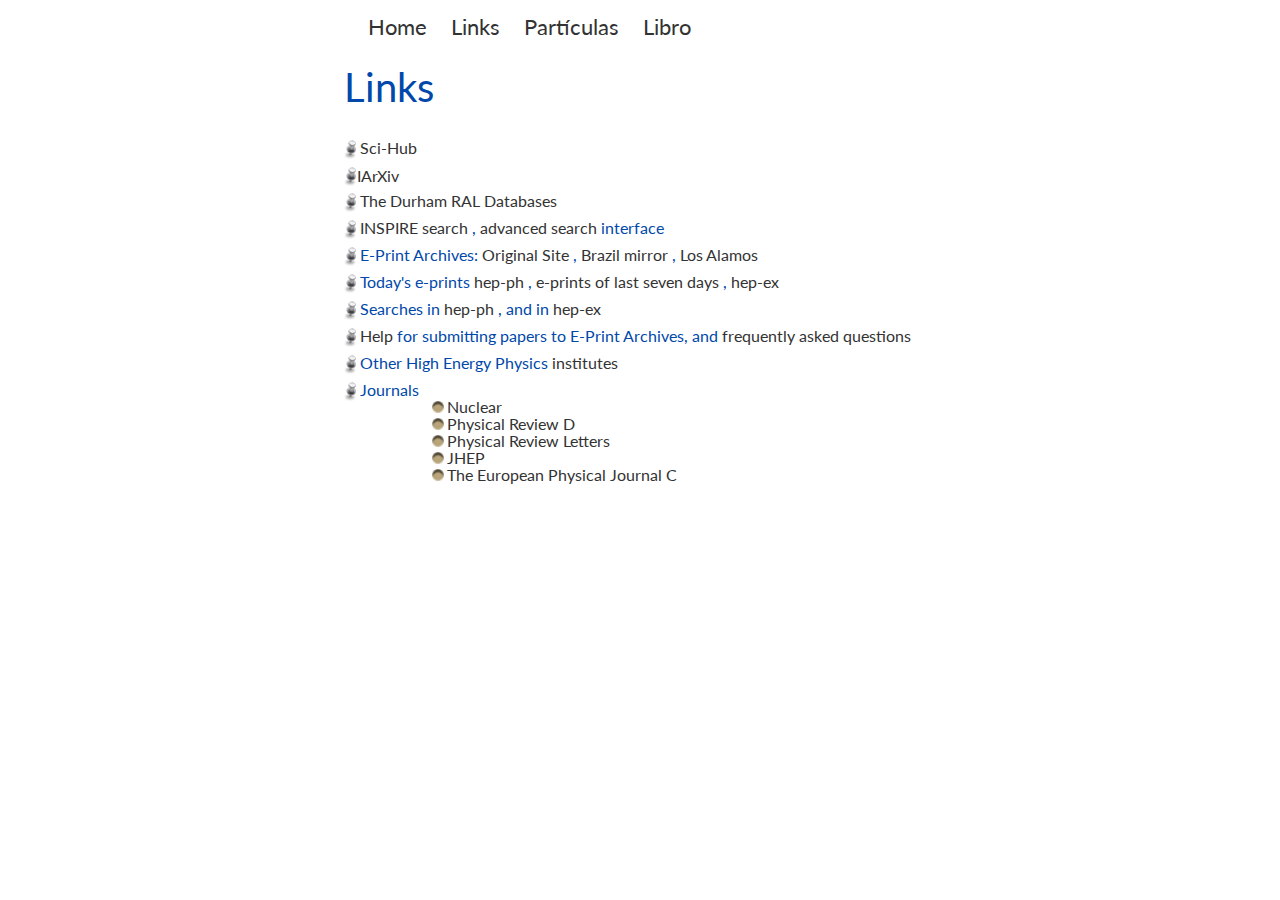
<file: links.html>
<!DOCTYPE html>
<html>
<head>
<meta charset="UTF-8">
<meta name="referrer" content="origin">
<meta name="viewport" content="width=960">
<link rel="stylesheet" type="text/css" href="https://fonts.googleapis.com/css?family=PT+Sans:700%7CLato:400,700&amp;subset=all">
<title>links</title>
<link rel="stylesheet" type="text/css" href="css/site.20240112154423.css">
<!--[if lte IE 7]>
<link rel="stylesheet" type="text/css" href="css/site.20240112154423-lteIE7.css">
<![endif]-->
</head>
<body id="body">
<div class="vis pos size cont">
<div class="pos vis-2 section">
<div class="vis pos-2 size-2 cont-2">
<picture class="img-2">
<source srcset="images/shapeimage_1-594.jpg 1x">
<img src="images/shapeimage_1-594.jpg" alt="" class="js-41 img">
</picture>
</div>
</div>
</div>
<div class="pos-3 vis-2 section-2">
<div class="vis-3 pos-65 size-4 cont-9">
<p class="para"><span class="font"><a href="http://www.icas.unsam.edu.ar/deflo/links.html">&nbsp;</a></span><span class="font"><a href="./">Home</a></span><span class="font">&nbsp; &nbsp; </span><span class="font"><a href="#">Links</a></span><span class="font"><a href="http://www.icas.unsam.edu.ar/deflo/Spin.html">&nbsp; &nbsp; </a></span><span class="font"><a href="particulas.html">Part&iacute;culas</a></span><span class="font">&nbsp; &nbsp; </span><span class="font"><a href="http://www.icas.unsam.edu.ar/deflo/links.html"> </a></span><span class="font"><a href="libro.html">Libro</a></span></p>
</div>
<div class="vis-3 pos-66 size-76 cont-7">
<p class="para"><span class="font-22">Links</span></p>
</div>
<div class="vis pos-67 size-77 cont-3">
<div class="vis pos-5 size-78 cont-13">
<picture class="img-20">
<source srcset="images/bullet_pp_2-14.png 1x">
<img src="images/bullet_pp_2-14.png" alt="" class="js-42 img-19">
</picture>
</div>
<div class="vis-3 pos-68 size-79 cont-8">
<p class="para"><span class="font-8"><a href="https://sci-hub.tw/">&nbsp;Sci-Hub</a></span></p>
</div>
</div>
<div class="vis pos-69 size-80 cont-3">
<div class="vis pos-5 size-78 cont-30">
<picture class="img-20">
<source srcset="images/bullet_pp_2-14.png 1x">
<img src="images/bullet_pp_2-14.png" alt="" class="js-43 img-19">
</picture>
</div>
<div class="vis-3 pos-70 size-79 cont-82">
<p class="para"><span class="font-8"><a href="https://iarxiv.org">IArXiv</a></span></p>
</div>
</div>
<div class="vis pos-71 size-81 cont-3">
<div class="vis pos-5 size-78 cont-47">
<picture class="img-20">
<source srcset="images/bullet_pp_2-14.png 1x">
<img src="images/bullet_pp_2-14.png" alt="" class="js-44 img-19">
</picture>
</div>
<div class="vis-3 pos-68 size-82 cont-42">
<p class="para"><span class="font-8"><a href="https://sci-hub.tw/">&nbsp;The Durham RAL Databases</a></span></p>
</div>
</div>
<div class="vis pos-72 size-83 cont-3">
<div class="vis pos-5 size-78 cont-14">
<picture class="img-20">
<source srcset="images/bullet_pp_2-14.png 1x">
<img src="images/bullet_pp_2-14.png" alt="" class="js-45 img-19">
</picture>
</div>
<div class="vis-3 pos-73 size-84 cont-24">
<p class="para"><span class="font-8"><a href="https://inspirehep.net/">INSPIRE search</a></span><span class="font-23"> , </span><span class="font-8"><a href="https://inspirehep.net/?ln=en&as=1"> advanced search</a></span><span class="font-23"> interface</span></p>
</div>
</div>
<div class="vis pos-74 size-85 cont-3">
<div class="vis pos-5 size-78 cont-43">
<picture class="img-20">
<source srcset="images/bullet_pp_2-14.png 1x">
<img src="images/bullet_pp_2-14.png" alt="" class="js-46 img-19">
</picture>
</div>
<div class="vis-3 pos-68 size-86 cont-15">
<p class="para"><span class="font-23">&nbsp;E-Print Archives: </span><span class="font-8"><a href="https://arxiv.org/"> Original Site</a></span><span class="font-23"> , </span><span class="font-8"><a href="http://br.arxiv.org/"> Brazil mirror</a></span><span class="font-23"> , </span><span class="font-8"><a href="http://lanl.arxiv.org/"> Los Alamos</a></span></p>
</div>
</div>
<div class="vis pos-74 size-87 cont-3">
<div class="vis pos-5 size-78 cont-10">
<picture class="img-20">
<source srcset="images/bullet_pp_2-14.png 1x">
<img src="images/bullet_pp_2-14.png" alt="" class="js-47 img-19">
</picture>
</div>
<div class="vis-3 pos-68 size-88 cont-16">
<p class="para"><span class="font-23">&nbsp;Today's e-prints </span><span class="font-8"><a href="https://arxiv.org/list/hep-ph/new"> hep-ph</a></span><span class="font-23"> , </span><span class="font-8"><a href="https://arxiv.org/list/hep-ph/recent"> e-prints of last seven days</a></span><span class="font-23"> , </span><span class="font-8"><a href="https://arxiv.org/list/hep-ex/new"> hep-ex</a></span></p>
</div>
</div>
<div class="vis pos-75 size-89 cont-3">
<div class="vis pos-5 size-78 cont-22">
<picture class="img-20">
<source srcset="images/bullet_pp_2-14.png 1x">
<img src="images/bullet_pp_2-14.png" alt="" class="js-48 img-19">
</picture>
</div>
<div class="vis-3 pos-68 size-90 cont-12">
<p class="para"><span class="font-23">&nbsp;Searches in </span><span class="font-8"><a href="https://arxiv.org/find/hep-ph"> hep-ph</a></span><span class="font-23"> , and in </span><span class="font-8"><a href="https://arxiv.org/find/hep-ex"> hep-ex</a></span></p>
</div>
</div>
<div class="vis pos-74 size-91 cont-3">
<div class="vis pos-5 size-78 cont-5">
<picture class="img-20">
<source srcset="images/bullet_pp_2-14.png 1x">
<img src="images/bullet_pp_2-14.png" alt="" class="js-49 img-19">
</picture>
</div>
<div class="vis-3 pos-73 size-92 cont-11">
<p class="para"><span class="font-8"><a href="http://xxx.lanl.gov/help/">Help</a></span><span class="font-23"> for submitting papers to E-Print Archives, and </span><span class="font-8"><a href="http://xxx.lanl.gov/help/faqindex.html"> frequently asked questions</a></span></p>
</div>
</div>
<div class="vis pos-74 size-93 cont-3">
<div class="vis pos-5 size-78 cont-28">
<picture class="img-20">
<source srcset="images/bullet_pp_2-14.png 1x">
<img src="images/bullet_pp_2-14.png" alt="" class="js-50 img-19">
</picture>
</div>
<div class="vis-3 pos-68 size-94 cont-6">
<p class="para"><span class="font-23">&nbsp;Other High Energy Physics </span><span class="font-8"><a href="http://user.web.cern.ch/User/Physics/ConferencesCommunity/ConferencesCommunity.html"> institutes</a></span></p>
</div>
</div>
<div class="vis pos-76 size-95 cont-3">
<div class="vis pos-5 size-78 cont-21">
<picture class="img-20">
<source srcset="images/bullet_pp_2-14.png 1x">
<img src="images/bullet_pp_2-14.png" alt="" class="js-51 img-19">
</picture>
</div>
<div class="vis-3 pos-77 size-96 cont-4">
<p class="para"><span class="font-23">&nbsp;Journals</span></p>
</div>
<div class="vis pos-78 size-97 colwrapper">
<div class="vis pos-5 size-98 cont-49">
<picture class="img-22">
<source srcset="images/hardcover_bullet_default-14.png 1x">
<img src="images/hardcover_bullet_default-14.png" alt="" class="js-52 img-21">
</picture>
</div>
<div class="vis pos-32 size-98 cont-36">
<picture class="img-22">
<source srcset="images/hardcover_bullet_default-14.png 1x">
<img src="images/hardcover_bullet_default-14.png" alt="" class="js-53 img-21">
</picture>
</div>
<div class="vis pos-32 size-98 cont-23">
<picture class="img-22">
<source srcset="images/hardcover_bullet_default-14.png 1x">
<img src="images/hardcover_bullet_default-14.png" alt="" class="js-54 img-21">
</picture>
</div>
<div class="vis pos-32 size-98 cont-41">
<picture class="img-22">
<source srcset="images/hardcover_bullet_default-14.png 1x">
<img src="images/hardcover_bullet_default-14.png" alt="" class="js-55 img-21">
</picture>
</div>
<div class="vis pos-32 size-98 cont-51">
<picture class="img-22">
<source srcset="images/hardcover_bullet_default-14.png 1x">
<img src="images/hardcover_bullet_default-14.png" alt="" class="js-56 img-21">
</picture>
</div>
</div>
<div class="vis pos-79 size-99 colwrapper">
<div class="vis pos-5 size-100 cont-3">
<div class="vis pos-5 size-100 colwrapper">
<div class="vis pos-5 size-101 cont-3">
<div class="vis pos-5 size-101 colwrapper">
<div class="vis-3 pos-5 size-102 cont-83">
<p class="para"><span class="font-24"><a href="https://www.elsevier.com/wps/find/journaldescription.cws_home/505716/description?navopenmenu=1">&nbsp;Nuclear Physics&nbsp;</a></span></p>
</div>
<div class="vis-3 pos-7 size-103 cont-18">
<p class="para"><span class="font-24"><a href="http://prd.aps.org/">&nbsp;Physical Review D&nbsp;</a></span></p>
</div>
</div>
</div>
<div class="vis-3 pos-7 size-104 cont-19">
<p class="para"><span class="font-24"><a href="https://prl.aps.org/">&nbsp;Physical Review Letters&nbsp;</a></span></p>
</div>
<div class="vis-3 pos-80 size-105 cont-20">
<p class="para"><span class="font-24"><a href="https://st.sissa.it/jhep/index.jsp">JHEP</a></span></p>
</div>
</div>
</div>
<div class="vis-3 pos-7 size-106 cont-21">
<p class="para"><span class="font-24"><a href="http://www.edpsciences.org/journal/index.cfm?edpsname=epjc">&nbsp;The European Physical Journal C&nbsp;&nbsp;</a></span></p>
</div>
</div>
</div>
<div class="vis pos-81 size-107 cont-84"></div>
</div>
<script type="text/javascript" src="js/jquery.js"></script>
<script type="text/javascript" src="js/links.20240112154423.js"></script>
<script type="text/javascript">
var ver=RegExp(/Mozilla\/5\.0 \(Linux; .; Android ([\d.]+)/).exec(navigator.userAgent);if(ver&&parseFloat(ver[1])<5){document.getElementsByTagName('body')[0].className+=' whitespacefix';}
</script>
</body>
</html>
</file>
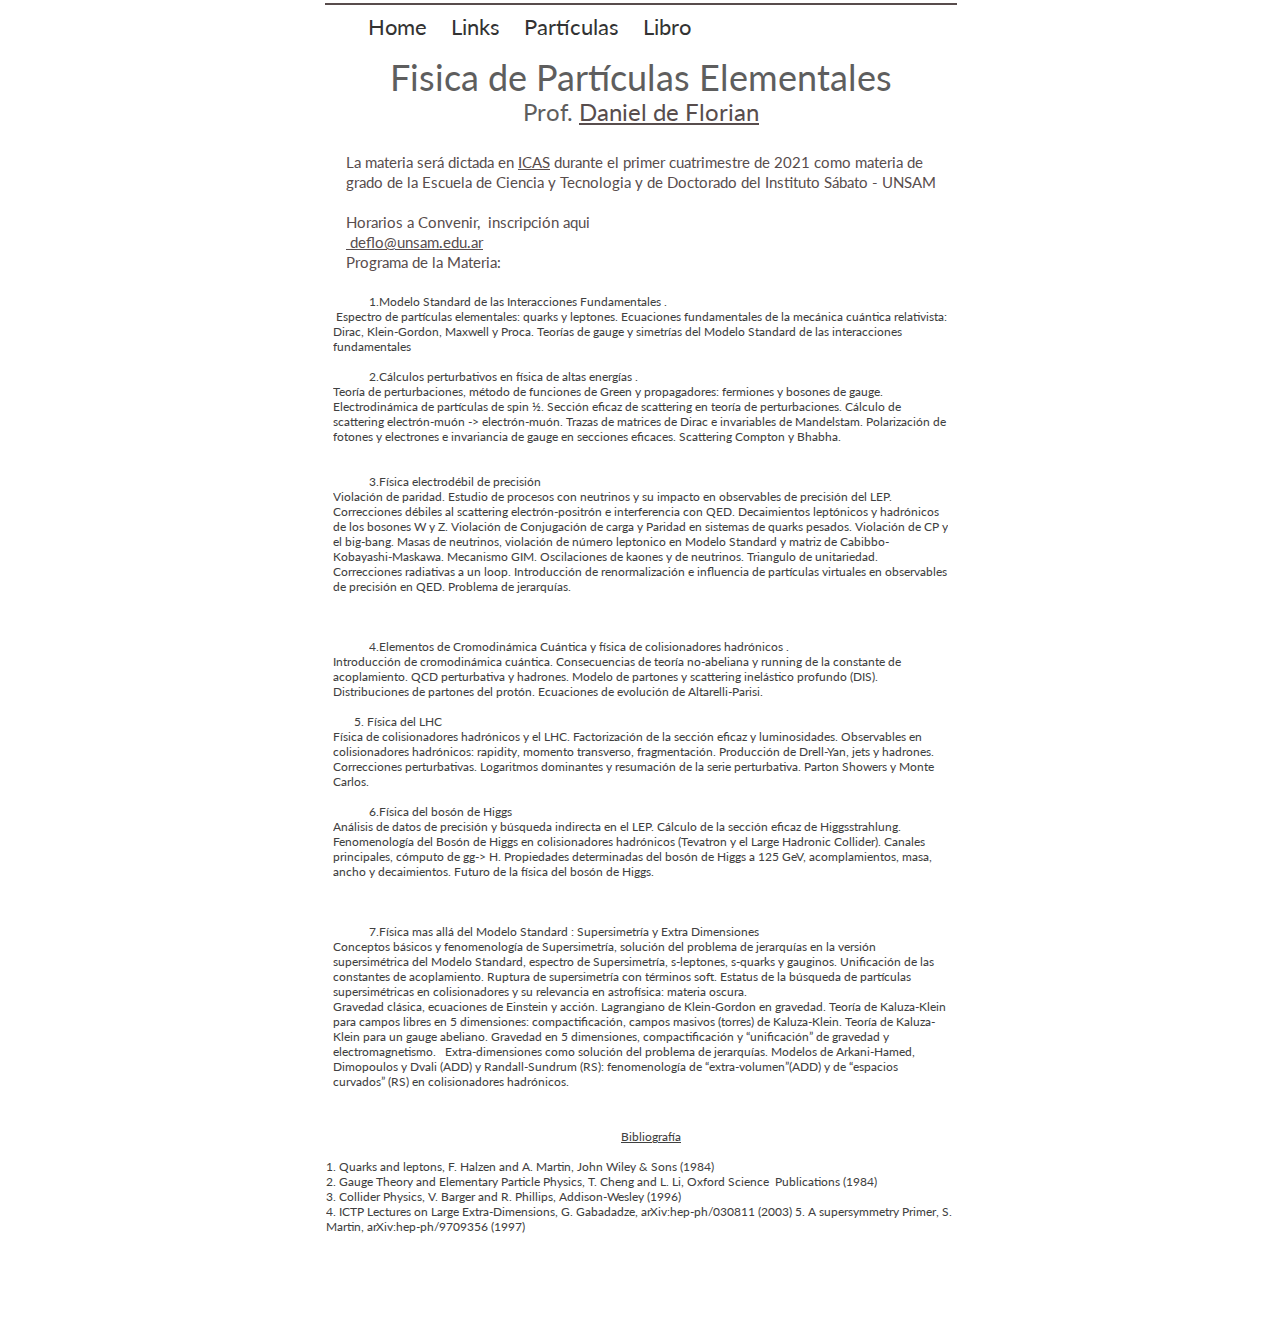
<file: particulas.html>
<!DOCTYPE html>
<html>
<head>
<meta charset="UTF-8">
<meta name="referrer" content="origin">
<meta name="viewport" content="width=960">
<link rel="stylesheet" type="text/css" href="https://fonts.googleapis.com/css?family=PT+Sans:700%7CLato:400,700&amp;subset=all">
<title>particulas</title>
<link rel="stylesheet" type="text/css" href="css/site.20240112154423.css">
<!--[if lte IE 7]>
<link rel="stylesheet" type="text/css" href="css/site.20240112154423-lteIE7.css">
<![endif]-->
</head>
<body id="body">
<div class="vis pos size cont">
<div class="pos-121 vis-2 section">
<div class="vis pos-122 size-162 cont-2">
<picture class="img-42">
<source srcset="images/shapeimage_1-632.jpg 1x">
<img src="images/shapeimage_1-632.jpg" alt="" class="js-86 img-41">
</picture>
</div>
</div>
</div>
<div class="pos-3 vis-2 section-2">
<div class="vis-3 pos-65 size-4 cont-9">
<p class="para"><span class="font"><a href="http://www.icas.unsam.edu.ar/deflo/links.html">&nbsp;</a></span><span class="font"><a href="./">Home</a></span><span class="font">&nbsp; &nbsp; </span><span class="font"><a href="links.html">Links</a></span><span class="font"><a href="http://www.icas.unsam.edu.ar/deflo/Spin.html">&nbsp; &nbsp; </a></span><span class="font"><a href="#">Part&iacute;culas</a></span><span class="font">&nbsp; &nbsp; </span><span class="font"><a href="http://www.icas.unsam.edu.ar/deflo/links.html"> </a></span><span class="font"><a href="libro.html">Libro</a></span></p>
</div>
<div class="vis-3 pos-123 size-163 cont-14">
<p class="para-2"><span class="font-27">Fisica de Part&iacute;culas Elementales</span></p>
<p class="para-2"><span class="font-28">Prof. </span><span class="font-29"><a href="http://www.icas.unsam.edu.ar/deflo/main.html"> Daniel de Florian</a></span></p>
</div>
<div class="vis-3 pos-124 size-164 cont-19">
<p class="para"><span class="font-30">La materia ser&aacute; dictada en </span><span class="font-31"><a href="http://icas.unsam.edu.ar/"> ICAS</a></span><span class="font-30"> durante el primer cuatrimestre de 2021 como materia de grado de la Escuela de Ciencia y Tecnologia y de Doctorado del Instituto S&aacute;bato - UNSAM</span></p>
</div>
<div class="vis-3 pos-125 size-165 cont-18">
<p class="para"><span class="font-30">Horarios a Convenir,&nbsp; inscripci&oacute;n </span><span class="font-30"><a target="_blank" href="https://docs.google.com/forms/d/e/1FAIpQLSc-ebpdLAjh-jAEwFdsVHy28FrmWLO65Oxjjn4M-iyPq09R8w/viewform?usp=sf_link" rel="noopener">aqui</a></span></p>
<p class="para"><span class="font-31"><a href="javascript:em1();">&nbsp;deflo@unsam.edu.ar</a></span></p>
</div>
<div class="vis-3 pos-126 size-166 cont-21">
<p class="para"><span class="font-30">Programa de la Materia:</span></p>
</div>
<div class="vis pos-127 size-167 cont-3">
<div class="vis pos-5 size-167 colwrapper">
<div class="vis-3 pos-128 size-168 cont-20">
<p class="para"><span class="font-32">1.Modelo Standard de las Interacciones Fundamentales .</span></p>
</div>
<div class="vis-3 pos-13 size-169 cont-13">
<p class="para"><span class="font-32">&nbsp;Espectro de part&iacute;culas elementales: quarks y leptones. Ecuaciones fundamentales de la mec&aacute;nica cu&aacute;ntica relativista: Dirac, Klein-Gordon, Maxwell y Proca. Teor&iacute;as de gauge y simetr&iacute;as del Modelo Standard de las interacciones fundamentales</span></p>
</div>
</div>
</div>
<div class="vis pos-129 size-170 cont-3">
<div class="vis pos-5 size-170 colwrapper">
<div class="vis-3 pos-128 size-168 cont-7">
<p class="para"><span class="font-32">2.C&aacute;lculos perturbativos en f&iacute;sica de altas energ&iacute;as .</span></p>
</div>
<div class="vis-3 pos-13 size-171 cont-8">
<p class="para"><span class="font-32">Teor&iacute;a de perturbaciones, m&eacute;todo de funciones de Green y propagadores: fermiones y bosones de gauge. Electrodin&aacute;mica de part&iacute;culas de spin &half;. Secci&oacute;n eficaz de scattering en teor&iacute;a de perturbaciones. C&aacute;lculo de scattering electr&oacute;n-mu&oacute;n -&gt; electr&oacute;n-mu&oacute;n. Trazas de matrices de Dirac e invariables de Mandelstam. Polarizaci&oacute;n de fotones y electrones e invariancia de gauge en secciones eficaces. Scattering Compton y Bhabha.&nbsp;</span></p>
</div>
</div>
</div>
<div class="vis pos-129 size-172 cont-3">
<div class="vis pos-5 size-172 colwrapper">
<div class="vis-3 pos-128 size-168 cont-83">
<p class="para"><span class="font-32">3.F&iacute;sica electrod&eacute;bil de precisi&oacute;n</span></p>
</div>
<div class="vis-3 pos-13 size-173 cont-82">
<p class="para"><span class="font-32">Violaci&oacute;n de paridad. Estudio de procesos con neutrinos y su impacto en observables de precisi&oacute;n del LEP. Correcciones d&eacute;biles al scattering electr&oacute;n-positr&oacute;n e interferencia con QED. Decaimientos lept&oacute;nicos y hadr&oacute;nicos de los bosones W y Z. Violaci&oacute;n de Conjugaci&oacute;n de carga y Paridad en sistemas de quarks pesados. Violaci&oacute;n de CP y el big-bang. Masas de neutrinos, violaci&oacute;n de n&uacute;mero leptonico en Modelo Standard y matriz de Cabibbo- Kobayashi-Maskawa. Mecanismo GIM. Oscilaciones de kaones y de neutrinos. Triangulo de unitariedad.</span></p>
<p class="para"><span class="font-32">Correcciones radiativas a un loop. Introducci&oacute;n de renormalizaci&oacute;n e influencia de part&iacute;culas virtuales en observables de precisi&oacute;n en QED. Problema de jerarqu&iacute;as.</span></p>
</div>
</div>
</div>
<div class="vis pos-130 size-167 cont-3">
<div class="vis pos-5 size-167 colwrapper">
<div class="vis-3 pos-128 size-168 cont-24">
<p class="para"><span class="font-32">4.Elementos de Cromodin&aacute;mica Cu&aacute;ntica y f&iacute;sica de colisionadores hadr&oacute;nicos .</span></p>
</div>
<div class="vis-3 pos-13 size-169 cont-15">
<p class="para"><span class="font-32">Introducci&oacute;n de cromodin&aacute;mica cu&aacute;ntica. Consecuencias de teor&iacute;a no-abeliana y running de la constante de acoplamiento. QCD perturbativa y hadrones. Modelo de partones y scattering inel&aacute;stico profundo (DIS). Distribuciones de partones del prot&oacute;n. Ecuaciones de evoluci&oacute;n de Altarelli-Parisi.&nbsp;</span></p>
</div>
</div>
</div>
<div class="vis-3 pos-129 size-171 cont-16">
<p class="para"><span class="font-32">&nbsp;&nbsp;&nbsp;&nbsp;&nbsp;&nbsp; 5. F&iacute;sica del LHC&nbsp;</span></p>
<p class="para"><span class="font-32">F&iacute;sica de colisionadores hadr&oacute;nicos y el LHC. Factorizaci&oacute;n de la secci&oacute;n eficaz y luminosidades. Observables en colisionadores hadr&oacute;nicos: rapidity, momento transverso, fragmentaci&oacute;n. Producci&oacute;n de Drell-Yan, jets y hadrones. Correcciones perturbativas. Logaritmos dominantes y resumaci&oacute;n de la serie perturbativa. Parton Showers y Monte Carlos.</span></p>
</div>
<div class="vis pos-129 size-170 cont-3">
<div class="vis pos-5 size-170 colwrapper">
<div class="vis-3 pos-128 size-168 cont-12">
<p class="para"><span class="font-32">6.F&iacute;sica del bos&oacute;n de Higgs</span></p>
</div>
<div class="vis-3 pos-13 size-171 cont-5">
<p class="para"><span class="font-32">An&aacute;lisis de datos de precisi&oacute;n y b&uacute;squeda indirecta en el LEP. C&aacute;lculo de la secci&oacute;n eficaz de Higgsstrahlung. Fenomenolog&iacute;a del Bos&oacute;n de Higgs en colisionadores hadr&oacute;nicos (Tevatron y el Large Hadronic Collider). Canales principales, c&oacute;mputo de gg-&gt; H. Propiedades determinadas del bos&oacute;n de Higgs a 125 GeV, acomplamientos, masa, ancho y decaimientos. Futuro de la f&iacute;sica del bos&oacute;n de Higgs.</span></p>
</div>
</div>
</div>
<div class="vis pos-130 size-174 cont-3">
<div class="vis pos-5 size-174 colwrapper">
<div class="vis-3 pos-128 size-168 cont-6">
<p class="para"><span class="font-32">7.F&iacute;sica mas all&aacute; del Modelo Standard : Supersimetr&iacute;a y Extra Dimensiones</span></p>
</div>
<div class="vis-3 pos-13 size-175 cont-43">
<p class="para"><span class="font-32">Conceptos b&aacute;sicos y fenomenolog&iacute;a de Supersimetr&iacute;a, soluci&oacute;n del problema de jerarqu&iacute;as en la versi&oacute;n supersim&eacute;trica del Modelo Standard, espectro de Supersimetr&iacute;a, s-leptones, s-quarks y gauginos. Unificaci&oacute;n de las constantes de acoplamiento. Ruptura de supersimetr&iacute;a con t&eacute;rminos soft. Estatus de la b&uacute;squeda de part&iacute;culas supersim&eacute;tricas en colisionadores y su relevancia en astrof&iacute;sica: materia oscura.</span></p>
<p class="para"><span class="font-32">Gravedad cl&aacute;sica, ecuaciones de Einstein y acci&oacute;n. Lagrangiano de Klein-Gordon en gravedad. Teor&iacute;a de Kaluza-Klein para campos libres en 5 dimensiones: compactificaci&oacute;n, campos masivos (torres) de Kaluza-Klein. Teor&iacute;a de Kaluza-Klein para un gauge abeliano. Gravedad en 5 dimensiones, compactificaci&oacute;n y &ldquo;unificaci&oacute;n&rdquo; de gravedad y electromagnetismo.&nbsp;&nbsp; Extra-dimensiones como soluci&oacute;n del problema de jerarqu&iacute;as. Modelos de Arkani-Hamed, Dimopoulos y Dvali (ADD) y Randall-Sundrum (RS): fenomenolog&iacute;a de &ldquo;extra-volumen&rdquo;(ADD) y de &ldquo;espacios curvados&rdquo; (RS) en colisionadores hadr&oacute;nicos.</span></p>
</div>
</div>
</div>
<div class="vis-3 pos-131 size-176 cont-10">
<p class="para-2"><span class="font-33">Bibliograf&iacute;a</span></p>
</div>
<div class="vis-3 pos-132 size-177 cont-4">
<p class="para"><span class="font-32">1. Quarks and leptons, F. Halzen and A. Martin, John Wiley &amp; Sons (1984)</span></p>
<p class="para"><span class="font-32">2. Gauge Theory and Elementary Particle Physics, T. Cheng and L. Li, Oxford Science&nbsp; Publications (1984)</span></p>
<p class="para"><span class="font-32">3. Collider Physics, V. Barger and R. Phillips, Addison-Wesley (1996)</span></p>
<p class="para"><span class="font-32">4. ICTP Lectures on Large Extra-Dimensions, G. Gabadadze, arXiv:hep-ph/030811 (2003) 5. A supersymmetry Primer, S. Martin, arXiv:hep-ph/9709356 (1997)</span></p>
</div>
<div class="vis pos-133 size-107 cont-88"></div>
</div>
<script type="text/javascript" src="js/jquery.js"></script>
<script type="text/javascript" src="js/particulas.20240112154423.js"></script>
<script type="text/javascript">
var ver=RegExp(/Mozilla\/5\.0 \(Linux; .; Android ([\d.]+)/).exec(navigator.userAgent);if(ver&&parseFloat(ver[1])<5){document.getElementsByTagName('body')[0].className+=' whitespacefix';}
</script>
</body>
</html>
</file>
<file: css/site.20240112154423.css>
html{font-family:sans-serif;-ms-text-size-adjust:100%;-webkit-text-size-adjust:100%}body{margin:0}audio,video{display:inline-block;vertical-align:baseline}audio:not([controls]){display:none;height:0}[hidden],template{display:none}a{background:0 0}a:active,a:hover{outline:0}b,strong{font-weight:700}dfn{font-style:italic}h1{font-size:2em;margin:.67em 0}img{border:0}svg:not(:root){overflow:hidden}button,input,optgroup,select,textarea{color:inherit;font:inherit;margin:0}button{overflow:visible}button,select{text-transform:none}button,html input[type=button],input[type=submit]{-webkit-appearance:button;cursor:pointer;box-sizing:border-box}input[type=text]{-webkit-appearance:none;appearance: none;box-sizing:border-box}button[disabled],html input[disabled]{cursor:default}button::-moz-focus-inner,input::-moz-focus-inner{border:0;padding:0}input{line-height:normal}input[type=checkbox],input[type=radio]{box-sizing:border-box;padding:0}input[type=number]::-webkit-inner-spin-button,input[type=number]::-webkit-outer-spin-button{height:auto}input[type=search]{-webkit-appearance:textfield;-moz-box-sizing:content-box;-webkit-box-sizing:content-box;box-sizing:content-box}input[type=search]::-webkit-search-cancel-button,input[type=search]::-webkit-search-decoration{-webkit-appearance:none}textarea{overflow:auto;box-sizing:border-box;border-color:#ddd}optgroup{font-weight:700}table{border-collapse:collapse;border-spacing:0}td,th{padding:0}

body,div{font-size:0;}
p, span,h1,h2,h3,h4,h5,h6{margin:0;word-spacing:normal;word-wrap:break-word;-ms-word-wrap:break-word;pointer-events:auto;}
sup{font-size:inherit;vertical-align:baseline;position:relative;top:-0.4em;}
sub{font-size:inherit;vertical-align:baseline;position:relative;top:0.4em;}
ul{display:block;word-spacing:normal;word-wrap:break-word;list-style-type:none;margin:0;-moz-padding-start:0;-khtml-padding-start:0;-webkit-padding-start:0;-o-padding-start:0;-padding-start:0;-webkit-margin-before:0;-webkit-margin-after:0;}
li{display:block;}
li p{-webkit-touch-callout:none;-webkit-user-select:none;-khtml-user-select::none;-moz-user-select:none;-ms-user-select:none;-o-user-select:none;user-select:none;}
form{display:inline-block;}
a{text-decoration:inherit;color:inherit;-webkit-tap-highlight-color:rgba(0,0,0,0);}
textarea{resize:none;}
.shm-l{float:left;clear:left;}
.shm-r{float:right;clear:right;}
.whitespacefix{word-spacing:-1px;}
video:not(#video_background):not(.videoinline){width:100%;max-width:900px;}
video:-webkit-full-screen{max-width:100% !important;}
video:-moz-full-screen{max-width:100% !important;}
video:-ms-fullscreen{max-width:100% !important;}
video:fullscreen{max-width:100% !important;}
.player1.fullscreen1-active video{max-width:100% !important;}
html { -webkit-font-smoothing: antialiased; -moz-osx-font-smoothing: grayscale; }
.animated{-webkit-animation-fill-mode:both;animation-fill-mode:both}.animated.infinite{-webkit-animation-iteration-count:infinite;animation-iteration-count:infinite}
@-webkit-keyframes fadeInUp{from{opacity:0;-webkit-transform:translate3d(0,100%,0)}to{opacity:1;-webkit-transform:none}}@keyframes fadeInUp{from{opacity:0;transform:translate3d(0,100%,0)}to{opacity:1;transform:none}}.fadeInUp{-webkit-animation-name:fadeInUp;animation-name:fadeInUp}
#body{background-color:rgb(255,255,255);}
.vis{display:inline-block;vertical-align:top;}
.pos{position:relative;margin-top:0;}
.size{width:100%;min-width:960px;min-height:37px;}
.cont{z-index:1;pointer-events:none;border:0;background-color:rgb(255,255,255);}
.vis-2{display:block;vertical-align:top;}
.section{min-width:960px;width:960px;margin-left:auto;margin-right:auto;}
.pos-2{position:relative;margin-left:184px;margin-top:0;}
.size-2{min-width:594px;width:594px;min-height:3px;height:3px;}
.cont-2{z-index:2;pointer-events:auto;}
.img{position:absolute;left:0;width:594px;height:2px;top:0;border:0;}
.img-2{left:0;width:594px;height:2px;top:0;display:inline-block;}
.pos-3{position:relative;margin-top:-24px;}
.section-2{pointer-events:none;min-width:960px;width:960px;margin-left:auto;margin-right:auto;}
.pos-4{position:relative;margin-left:105px;margin-top:0;}
.size-3{min-width:699px;width:699px;min-height:40px;}
.pos-5{position:relative;margin-left:0;margin-top:0;}
.colwrapper{line-height:0;}
.vis-3{display:inline-block;vertical-align:top;overflow:hidden;}
.pos-6{position:relative;margin-left:97px;margin-top:0;}
.size-4{min-width:502px;width:502px;min-height:30px;height:30px;}
.cont-4{z-index:12;pointer-events:auto;}
.para{padding-top:0;text-indent:0;padding-right:0;text-align:left;}
.font{font-family:Lato;font-size:22px;font-weight:400;font-style:normal;text-decoration:none;text-transform:none;color:rgb(51,51,51);background-color:initial;line-height:28px;letter-spacing:normal;text-shadow:none;}
.pos-7{position:relative;margin-left:0;margin-top:-3px;}
.size-5{min-width:699px;width:699px;min-height:13px;height:13px;}
.cont-5{z-index:10;pointer-events:auto;}
.img-3{position:absolute;left:0;width:699px;height:6px;top:3px;border:0;}
.img-4{left:0;width:699px;height:6px;top:3px;display:inline-block;}
.pos-8{position:relative;margin-left:123px;margin-top:5px;}
.size-6{min-width:653px;width:653px;min-height:287px;}
.pos-9{position:relative;margin-left:0;margin-top:264px;}
.size-7{min-width:263px;width:263px;min-height:23px;height:23px;}
.cont-6{z-index:11;pointer-events:auto;}
.font-2{font-family:Lato;font-size:17px;font-weight:700;font-style:normal;text-decoration:none;text-transform:none;color:rgb(66,66,66);background-color:initial;line-height:23px;letter-spacing:normal;text-shadow:none;}
.pos-10{position:relative;margin-left:-250px;margin-top:0;}
.size-8{min-width:319px;width:319px;min-height:265px;}
.size-9{min-width:319px;width:319px;min-height:57px;height:57px;}
.cont-7{z-index:17;pointer-events:auto;}
.font-3{font-family:"PT Sans";font-size:38px;font-weight:700;font-style:normal;text-decoration:none;text-transform:none;color:rgb(0,0,0);background-color:initial;line-height:49px;letter-spacing:normal;text-shadow:none;}
.pos-11{position:relative;margin-left:57px;margin-top:-9px;}
.size-10{min-width:148px;width:148px;min-height:217px;}
.pos-12{position:relative;margin-left:0;margin-top:15px;}
.size-11{min-width:6px;width:6px;min-height:177px;}
.size-12{min-width:6px;width:6px;min-height:6px;height:6px;}
.cont-8{z-index:4;pointer-events:auto;}
.img-5{position:absolute;left:0;width:6px;height:6px;top:0;border:0;}
.img-6{left:0;width:6px;height:6px;top:0;display:inline-block;}
.pos-13{position:relative;margin-left:0;margin-top:-2px;}
.size-13{min-width:6px;width:6px;min-height:169px;height:169px;}
.cont-9{z-index:3;pointer-events:auto;}
.img-7{position:absolute;left:1px;width:5px;height:169px;top:0;border:0;}
.img-8{left:1px;width:5px;height:169px;top:0;display:inline-block;}
.cont-10{z-index:22;pointer-events:auto;}
.pos-14{position:relative;margin-left:-2px;margin-top:0;}
.size-14{min-width:140px;width:140px;min-height:217px;}
.pos-15{position:relative;margin-left:6px;margin-top:0;}
.size-15{min-width:120px;width:120px;min-height:217px;height:217px;}
.cont-11{z-index:24;pointer-events:auto;}
.img-9{position:absolute;left:0;width:116px;height:175px;top:19px;-webkit-border-radius:21px;-moz-border-radius:21px;border-radius:21px;box-shadow:4px 5px 4px rgba(0,0,0,0.4);border:2px solid rgb(130,147,158);}
.img-10{left:0;width:116px;height:175px;top:19px;display:inline-block;}
.pos-16{position:relative;margin-left:0;margin-top:-31px;}
.size-16{min-width:140px;width:140px;min-height:6px;height:6px;}
.cont-12{z-index:9;pointer-events:auto;}
.img-11{position:absolute;left:0;width:140px;height:5px;top:0;border:0;}
.img-12{left:0;width:140px;height:5px;top:0;display:inline-block;}
.pos-17{position:relative;margin-left:0;margin-top:-202px;}
.cont-13{z-index:5;pointer-events:auto;}
.pos-18{position:relative;margin-left:142px;margin-top:-202px;}
.cont-14{z-index:6;pointer-events:auto;}
.size-17{min-width:6px;width:6px;min-height:173px;}
.cont-15{z-index:7;pointer-events:auto;}
.cont-16{z-index:8;pointer-events:auto;}
.pos-19{position:relative;margin-left:51px;margin-top:48px;}
.size-18{min-width:263px;width:263px;min-height:221px;}
.cont-17{z-index:13;border:2px solid rgb(128,128,128);-webkit-border-radius:26px;-moz-border-radius:26px;border-radius:26px;background-color:transparent;}
.pos-20{position:relative;margin-left:9px;margin-top:5px;}
.size-19{min-width:202px;width:202px;min-height:22px;height:22px;}
.cont-18{z-index:14;pointer-events:auto;}
.font-4{font-family:Lato;font-size:16px;font-weight:400;font-style:normal;text-decoration:none;text-transform:none;color:rgb(64,64,64);background-color:initial;line-height:21px;letter-spacing:normal;text-shadow:none;}
.pos-21{position:relative;margin-left:9px;margin-top:16px;}
.size-20{min-width:253px;width:253px;min-height:50px;}
.pos-22{position:relative;margin-left:0;margin-top:4px;}
.size-21{min-width:154px;width:154px;min-height:44px;height:44px;}
.cont-19{z-index:15;pointer-events:auto;}
.font-5{font-family:Lato;font-size:16px;font-weight:400;font-style:normal;text-decoration:none;text-transform:none;color:rgb(51,51,51);background-color:initial;line-height:21px;letter-spacing:normal;text-shadow:none;}
.pos-23{position:relative;margin-left:16px;margin-top:0;}
.size-22{min-width:83px;width:83px;min-height:50px;height:50px;}
.cont-20{z-index:16;pointer-events:auto;}
.anchor{display:block;}
.img-13{position:absolute;left:0;width:83px;height:50px;top:0;border:0;}
.img-14{left:0;width:83px;height:50px;top:0;display:inline-block;}
.pos-24{position:relative;margin-left:9px;margin-top:17px;}
.size-23{min-width:160px;width:160px;min-height:84px;height:84px;}
.cont-21{z-index:18;pointer-events:auto;}
.font-6{font-family:Lato;font-size:16px;font-weight:400;font-style:normal;text-decoration:none;text-transform:none;color:rgb(255,38,0);background-color:initial;line-height:21px;letter-spacing:normal;text-shadow:none;}
.font-7{font-family:Lato;font-size:16px;font-weight:400;font-style:normal;text-decoration:none;text-transform:none;color:rgb(91,144,97);background-color:initial;line-height:21px;letter-spacing:normal;text-shadow:none;}
.pos-25{position:relative;margin-left:394px;margin-top:-43px;}
.size-24{min-width:255px;width:255px;min-height:22px;height:22px;}
.cont-22{z-index:23;pointer-events:auto;}
.pos-26{position:relative;margin-left:395px;margin-top:-275px;}
.size-25{min-width:258px;width:258px;min-height:26px;height:26px;}
.font-8{font-family:Lato;font-size:16px;font-weight:400;font-style:normal;text-decoration:none;text-transform:none;color:rgb(51,51,51);background-color:initial;line-height:13px;letter-spacing:normal;text-shadow:none;}
.pos-27{position:relative;margin-left:119px;margin-top:9px;}
.size-26{min-width:608px;width:608px;min-height:26px;}
.size-27{min-width:17px;width:17px;min-height:24px;height:24px;}
.cont-23{z-index:29;pointer-events:auto;}
.img-15{position:absolute;left:0;width:17px;height:24px;top:0;border:0;}
.img-16{left:0;width:17px;height:24px;top:0;display:inline-block;}
.pos-28{position:relative;margin-left:15px;margin-top:-21px;}
.size-28{min-width:593px;width:593px;min-height:23px;height:23px;}
.cont-24{z-index:20;pointer-events:auto;}
.font-9{font-family:Lato;font-size:16px;font-weight:400;font-style:normal;text-decoration:none;text-transform:none;color:rgb(0,72,170);background-color:initial;line-height:22px;letter-spacing:normal;text-shadow:none;}
.font-10{font-family:Lato;font-size:16px;font-weight:400;font-style:normal;text-decoration:none;text-transform:none;color:rgb(51,51,51);background-color:initial;line-height:22px;letter-spacing:normal;text-shadow:none;}
.pos-29{position:relative;margin-left:119px;margin-top:0;}
.size-29{min-width:542px;width:542px;min-height:27px;}
.size-30{min-width:18px;width:18px;min-height:25px;height:25px;}
.cont-25{z-index:46;pointer-events:auto;}
.img-17{position:absolute;left:0;width:18px;height:25px;top:0;border:0;}
.img-18{left:0;width:18px;height:25px;top:0;display:inline-block;}
.pos-30{position:relative;margin-left:16px;margin-top:-21px;}
.size-31{min-width:526px;width:526px;min-height:23px;height:23px;}
.cont-26{z-index:40;pointer-events:auto;}
.size-32{min-width:509px;width:509px;min-height:27px;}
.cont-27{z-index:47;pointer-events:auto;}
.size-33{min-width:493px;width:493px;min-height:23px;height:23px;}
.cont-28{z-index:25;pointer-events:auto;}
.size-34{min-width:625px;width:625px;min-height:27px;}
.cont-29{z-index:48;pointer-events:auto;}
.size-35{min-width:609px;width:609px;min-height:23px;height:23px;}
.cont-30{z-index:26;pointer-events:auto;}
.pos-31{position:relative;margin-left:119px;margin-top:1px;}
.size-36{min-width:695px;width:695px;min-height:107px;}
.size-37{min-width:18px;width:18px;min-height:105px;}
.cont-31{z-index:49;pointer-events:auto;}
.pos-32{position:relative;margin-left:0;margin-top:2px;}
.cont-32{z-index:50;pointer-events:auto;}
.cont-33{z-index:51;pointer-events:auto;}
.pos-33{position:relative;margin-left:0;margin-top:1px;}
.cont-34{z-index:76;pointer-events:auto;}
.pos-34{position:relative;margin-left:16px;margin-top:-101px;}
.size-38{min-width:679px;width:679px;min-height:103px;}
.size-39{min-width:679px;width:679px;min-height:44px;height:44px;}
.cont-35{z-index:27;pointer-events:auto;}
.font-11{font-family:Lato;font-size:16px;font-weight:400;font-style:normal;text-decoration:none;text-transform:none;color:rgb(64,64,64);background-color:initial;line-height:22px;letter-spacing:normal;text-shadow:none;}
.pos-35{position:relative;margin-left:4px;margin-top:-17px;}
.size-40{min-width:532px;width:532px;min-height:50px;}
.size-41{min-width:532px;width:532px;min-height:44px;height:44px;}
.cont-36{z-index:28;pointer-events:auto;}
.font-12{font-family:Lato;font-size:16px;font-weight:400;font-style:normal;text-decoration:none;text-transform:none;color:rgb(5,97,160);background-color:initial;line-height:22px;letter-spacing:normal;text-shadow:none;}
.pos-36{position:relative;margin-left:0;margin-top:-17px;}
.size-42{min-width:468px;width:468px;min-height:23px;height:23px;}
.cont-37{z-index:52;pointer-events:auto;}
.pos-37{position:relative;margin-left:0;margin-top:3px;}
.cont-38{z-index:72;pointer-events:auto;}
.size-43{min-width:542px;width:542px;min-height:47px;}
.cont-39{z-index:73;pointer-events:auto;}
.pos-38{position:relative;margin-left:16px;margin-top:-22px;}
.size-44{min-width:526px;width:526px;min-height:44px;height:44px;}
.cont-40{z-index:70;pointer-events:auto;}
.font-13{font-family:Lato;font-size:16px;font-weight:400;font-style:normal;text-decoration:none;text-transform:none;color:rgb(27,71,164);background-color:initial;line-height:22px;letter-spacing:normal;text-shadow:none;}
.pos-39{position:relative;margin-left:119px;margin-top:15px;}
.size-45{min-width:633px;width:633px;min-height:23px;height:23px;}
.cont-41{z-index:30;pointer-events:auto;}
.font-14{font-family:Lato;font-size:16px;font-weight:700;font-style:normal;text-decoration:none;text-transform:none;color:rgb(66,66,66);background-color:initial;line-height:21px;letter-spacing:normal;text-shadow:none;}
.pos-40{position:relative;margin-left:119px;margin-top:21px;}
.size-46{min-width:388px;width:388px;min-height:27px;}
.cont-42{z-index:31;pointer-events:auto;}
.size-47{min-width:372px;width:372px;min-height:23px;height:23px;}
.cont-43{z-index:21;pointer-events:auto;}
.pos-41{position:relative;margin-left:-388px;margin-top:48px;}
.size-48{min-width:432px;width:432px;min-height:27px;}
.cont-44{z-index:54;pointer-events:auto;}
.size-49{min-width:416px;width:416px;min-height:23px;height:23px;}
.cont-45{z-index:53;pointer-events:auto;}
.pos-42{position:relative;margin-left:-432px;margin-top:75px;}
.size-50{min-width:408px;width:408px;min-height:27px;}
.cont-46{z-index:55;pointer-events:auto;}
.size-51{min-width:392px;width:392px;min-height:23px;height:23px;}
.cont-47{z-index:32;pointer-events:auto;}
.pos-43{position:relative;margin-left:-408px;margin-top:102px;}
.size-52{min-width:291px;width:291px;min-height:27px;}
.cont-48{z-index:56;pointer-events:auto;}
.size-53{min-width:275px;width:275px;min-height:23px;height:23px;}
.cont-49{z-index:33;pointer-events:auto;}
.pos-44{position:relative;margin-left:-291px;margin-top:129px;}
.size-54{min-width:263px;width:263px;min-height:27px;}
.cont-50{z-index:57;pointer-events:auto;}
.size-55{min-width:247px;width:247px;min-height:23px;height:23px;}
.cont-51{z-index:34;pointer-events:auto;}
.pos-45{position:relative;margin-left:-263px;margin-top:156px;}
.size-56{min-width:279px;width:279px;min-height:27px;}
.cont-52{z-index:58;pointer-events:auto;}
.cont-53{z-index:35;pointer-events:auto;}
.pos-46{position:relative;margin-left:-279px;margin-top:183px;}
.cont-54{z-index:59;pointer-events:auto;}
.cont-55{z-index:36;pointer-events:auto;}
.cont-56{z-index:44;pointer-events:auto;}
.cont-57{z-index:37;pointer-events:auto;}
.pos-47{position:relative;margin-left:120px;margin-top:2px;}
.size-57{min-width:632px;width:632px;min-height:104px;}
.size-58{min-width:18px;width:18px;min-height:86px;}
.cont-58{z-index:74;pointer-events:auto;}
.cont-59{z-index:77;pointer-events:auto;}
.pos-48{position:relative;margin-left:0;margin-top:7px;}
.cont-60{z-index:78;pointer-events:auto;}
.pos-49{position:relative;margin-left:16px;margin-top:-84px;}
.size-59{min-width:616px;width:616px;min-height:102px;}
.size-60{min-width:616px;width:616px;min-height:38px;height:38px;}
.cont-61{z-index:62;pointer-events:auto;}
.font-15{font-family:Lato;font-size:16px;font-weight:400;font-style:normal;text-decoration:none;text-transform:none;color:rgb(128,128,128);background-color:initial;line-height:22px;letter-spacing:normal;text-shadow:none;}
.font-16{font-family:Lato;font-size:16px;font-weight:400;font-style:normal;text-decoration:none;text-transform:none;color:rgb(0,0,0);background-color:initial;line-height:22px;letter-spacing:normal;text-shadow:none;}
.pos-50{position:relative;margin-left:0;margin-top:-10px;}
.size-61{min-width:594px;width:594px;min-height:74px;}
.pos-51{position:relative;margin-left:0;margin-top:30px;}
.size-62{min-width:593px;width:593px;min-height:44px;height:44px;}
.cont-62{z-index:79;pointer-events:auto;}
.pos-52{position:relative;margin-left:1px;margin-top:-74px;}
.cont-63{z-index:75;pointer-events:auto;}
.pos-53{position:relative;margin-left:122px;margin-top:13px;}
.cont-64{z-index:38;pointer-events:auto;}
.pos-54{position:relative;margin-left:119px;margin-top:18px;}
.cont-65{z-index:80;pointer-events:auto;}
.cont-66{z-index:39;pointer-events:auto;}
.pos-55{position:relative;margin-left:-291px;margin-top:45px;}
.size-63{min-width:276px;width:276px;min-height:54px;}
.size-64{min-width:18px;width:18px;min-height:52px;}
.cont-67{z-index:63;pointer-events:auto;}
.cont-68{z-index:64;pointer-events:auto;}
.pos-56{position:relative;margin-left:-2px;margin-top:2px;}
.size-65{min-width:186px;width:186px;min-height:52px;}
.size-66{min-width:186px;width:186px;min-height:23px;height:23px;}
.cont-69{z-index:60;pointer-events:auto;}
.pos-57{position:relative;margin-left:0;margin-top:6px;}
.size-67{min-width:174px;width:174px;min-height:23px;height:23px;}
.cont-70{z-index:42;pointer-events:auto;}
.pos-58{position:relative;margin-left:168px;margin-top:-53px;}
.size-68{min-width:108px;width:108px;min-height:31px;height:31px;}
.cont-71{z-index:41;pointer-events:auto;}
.font-17{font-family:Lato;font-size:16px;font-weight:400;font-style:normal;text-decoration:none;text-transform:none;color:rgb(103,103,103);background-color:initial;line-height:22px;letter-spacing:normal;text-shadow:none;}
.pos-59{position:relative;margin-left:-276px;margin-top:99px;}
.size-69{min-width:132px;width:132px;min-height:27px;}
.cont-72{z-index:65;pointer-events:auto;}
.size-70{min-width:116px;width:116px;min-height:23px;height:23px;}
.cont-73{z-index:43;pointer-events:auto;}
.pos-60{position:relative;margin-left:-132px;margin-top:126px;}
.cont-74{z-index:68;pointer-events:auto;}
.cont-75{z-index:66;pointer-events:auto;}
.font-18{font-family:Lato;font-size:14px;font-weight:400;font-style:normal;text-decoration:none;text-transform:none;color:rgb(66,66,66);background-color:initial;line-height:20px;letter-spacing:normal;text-shadow:none;}
.font-19{font-family:Lato;font-size:12px;font-weight:400;font-style:normal;text-decoration:none;text-transform:none;color:rgb(66,66,66);background-color:initial;line-height:16px;letter-spacing:normal;text-shadow:none;}
.pos-61{position:relative;margin-left:-291px;margin-top:153px;}
.size-71{min-width:118px;width:118px;min-height:27px;}
.cont-76{z-index:67;pointer-events:auto;}
.size-72{min-width:102px;width:102px;min-height:23px;height:23px;}
.cont-77{z-index:45;pointer-events:auto;}
.pos-62{position:relative;margin-left:-118px;margin-top:180px;}
.size-73{min-width:384px;width:384px;min-height:27px;}
.cont-78{z-index:69;pointer-events:auto;}
.size-74{min-width:368px;width:368px;min-height:23px;height:23px;}
.cont-79{z-index:61;pointer-events:auto;}
.font-20{font-family:Lato;font-size:16px;font-weight:400;font-style:normal;text-decoration:none;text-transform:none;color:rgb(148,17,0);background-color:initial;line-height:22px;letter-spacing:normal;text-shadow:none;}
.pos-63{position:relative;margin-left:-399px;margin-top:230px;}
.size-75{min-width:399px;width:399px;min-height:59px;}
.cont-80{z-index:71;border:0;background-color:rgb(255,255,255);}
.pos-64{position:relative;margin-left:28px;margin-top:0;}
.cont-81{z-index:81;pointer-events:auto;}
.font-21{font-family:Lato;font-size:17px;font-weight:400;font-style:normal;text-decoration:none;text-transform:none;color:rgb(66,66,66);background-color:initial;line-height:23px;letter-spacing:normal;text-shadow:none;}
.pos-65{position:relative;margin-left:202px;margin-top:0;}
.pos-66{position:relative;margin-left:184px;margin-top:21px;}
.size-76{min-width:594px;width:594px;min-height:48px;height:48px;}
.font-22{font-family:Lato;font-size:40px;font-weight:400;font-style:normal;text-decoration:none;text-transform:none;color:rgb(0,72,170);background-color:initial;line-height:46px;letter-spacing:normal;text-shadow:none;}
.pos-67{position:relative;margin-left:-595px;margin-top:97px;}
.size-77{min-width:76px;width:76px;min-height:21px;}
.size-78{min-width:15px;width:15px;min-height:20px;height:20px;}
.img-19{position:absolute;left:0;width:14px;height:20px;top:0;border:0;}
.img-20{left:0;width:14px;height:20px;top:0;display:inline-block;}
.pos-68{position:relative;margin-left:13px;margin-top:-19px;}
.size-79{min-width:63px;width:63px;min-height:20px;height:20px;}
.pos-69{position:relative;margin-left:-76px;margin-top:124px;}
.size-80{min-width:77px;width:77px;min-height:22px;}
.pos-70{position:relative;margin-left:14px;margin-top:-18px;}
.cont-82{z-index:19;pointer-events:auto;}
.pos-71{position:relative;margin-left:-77px;margin-top:150px;}
.size-81{min-width:216px;width:216px;min-height:21px;}
.size-82{min-width:203px;width:203px;min-height:20px;height:20px;}
.pos-72{position:relative;margin-left:-216px;margin-top:177px;}
.size-83{min-width:377px;width:377px;min-height:21px;}
.pos-73{position:relative;margin-left:2px;margin-top:1px;}
.size-84{min-width:360px;width:360px;min-height:20px;height:20px;}
.font-23{font-family:Lato;font-size:16px;font-weight:400;font-style:normal;text-decoration:none;text-transform:none;color:rgb(0,72,170);background-color:initial;line-height:13px;letter-spacing:normal;text-shadow:none;}
.pos-74{position:relative;margin-left:183px;margin-top:6px;}
.size-85{min-width:467px;width:467px;min-height:21px;}
.size-86{min-width:454px;width:454px;min-height:20px;height:20px;}
.size-87{min-width:457px;width:457px;min-height:21px;}
.size-88{min-width:444px;width:444px;min-height:20px;height:20px;}
.pos-75{position:relative;margin-left:-457px;margin-top:33px;}
.size-89{min-width:287px;width:287px;min-height:21px;}
.size-90{min-width:274px;width:274px;min-height:20px;height:20px;}
.size-91{min-width:595px;width:595px;min-height:21px;}
.size-92{min-width:578px;width:578px;min-height:20px;height:20px;}
.size-93{min-width:325px;width:325px;min-height:21px;}
.size-94{min-width:312px;width:312px;min-height:20px;height:20px;}
.pos-76{position:relative;margin-left:-325px;margin-top:33px;}
.size-95{min-width:342px;width:342px;min-height:104px;}
.pos-77{position:relative;margin-left:-2px;margin-top:1px;}
.size-96{min-width:65px;width:65px;min-height:20px;height:20px;}
.pos-78{position:relative;margin-left:10px;margin-top:18px;}
.size-97{min-width:14px;width:14px;min-height:83px;}
.size-98{min-width:14px;width:14px;min-height:15px;height:15px;}
.img-21{position:absolute;left:0;width:14px;height:15px;top:0;border:0;}
.img-22{left:0;width:14px;height:15px;top:0;display:inline-block;}
.pos-79{position:relative;margin-left:100px;margin-top:-85px;}
.size-99{min-width:242px;width:242px;min-height:88px;}
.size-100{min-width:171px;width:171px;min-height:71px;}
.size-101{min-width:137px;width:137px;min-height:37px;}
.size-102{min-width:118px;width:118px;min-height:20px;height:20px;}
.cont-83{z-index:13;pointer-events:auto;}
.font-24{font-family:Lato;font-size:16px;font-weight:400;font-style:normal;text-decoration:none;text-transform:none;color:rgb(51,51,51);background-color:initial;line-height:18px;letter-spacing:normal;text-shadow:none;}
.size-103{min-width:137px;width:137px;min-height:20px;height:20px;}
.size-104{min-width:171px;width:171px;min-height:20px;height:20px;}
.pos-80{position:relative;margin-left:4px;margin-top:-3px;}
.size-105{min-width:46px;width:46px;min-height:20px;height:20px;}
.size-106{min-width:242px;width:242px;min-height:20px;height:20px;}
.pos-81{position:relative;margin-left:-334px;margin-top:165px;}
.size-107{min-width:399px;width:399px;min-height:59px;height:59px;}
.cont-84{z-index:35;border:0;background-color:rgb(255,255,255);}
.pos-82{position:relative;margin-top:11px;}
.pos-83{position:relative;margin-left:130px;margin-top:16px;}
.size-108{min-width:702px;width:702px;min-height:66px;}
.cont-85{z-index:2;border:0;background-color:transparent;}
.pos-84{position:relative;margin-left:54px;margin-top:4px;}
.size-109{min-width:444px;width:444px;min-height:60px;height:60px;}
.img-23{position:absolute;left:0;width:444px;height:59px;top:0;border:0;}
.img-24{left:0;width:444px;height:59px;top:0;display:inline-block;}
.pos-85{position:relative;margin-left:189px;margin-top:10px;}
.size-110{min-width:601px;width:601px;min-height:258px;}
.size-111{min-width:6px;width:6px;min-height:232px;}
.pos-86{position:relative;margin-left:0;margin-top:220px;}
.pos-87{position:relative;margin-left:-4px;margin-top:0;}
.size-112{min-width:161px;width:161px;min-height:232px;}
.pos-88{position:relative;margin-left:2px;margin-top:0;}
.size-113{min-width:157px;width:157px;min-height:232px;}
.size-114{min-width:157px;width:157px;min-height:6px;height:6px;}
.img-25{position:absolute;left:0;width:157px;height:5px;top:0;border:0;}
.img-26{left:0;width:157px;height:5px;top:0;display:inline-block;}
.size-115{min-width:157px;width:157px;min-height:228px;}
.size-116{min-width:155px;width:155px;min-height:224px;height:224px;}
.img-27{position:absolute;left:75px;width:5px;height:224px;top:0;border:0;}
.img-28{left:75px;width:5px;height:224px;top:0;display:inline-block;}
.pos-89{position:relative;margin-left:0;margin-top:-230px;}
.size-117{min-width:161px;width:161px;min-height:228px;height:228px;}
.img-29{position:absolute;left:0;width:161px;height:228px;top:0;border:0;}
.img-30{left:0;width:161px;height:228px;top:0;display:inline-block;}
.size-118{min-width:6px;width:6px;min-height:228px;}
.size-119{min-width:6px;width:6px;min-height:224px;height:224px;}
.img-31{position:absolute;left:1px;width:5px;height:224px;top:0;border:0;}
.img-32{left:1px;width:5px;height:224px;top:0;display:inline-block;}
.pos-90{position:relative;margin-left:40px;margin-top:47px;}
.size-120{min-width:396px;width:396px;min-height:211px;}
.size-121{min-width:396px;width:396px;min-height:92px;height:92px;}
.font-25{font-family:Lato;font-size:18px;font-weight:400;font-style:normal;text-decoration:none;text-transform:none;color:rgb(0,72,170);background-color:initial;line-height:23px;letter-spacing:normal;text-shadow:none;}
.pos-91{position:relative;margin-left:0;margin-top:25px;}
.size-122{min-width:384px;width:384px;min-height:24px;height:24px;}
.pos-92{position:relative;margin-left:0;margin-top:22px;}
.size-123{min-width:256px;width:256px;min-height:48px;}
.size-124{min-width:85px;width:85px;min-height:46px;}
.size-125{min-width:85px;width:85px;min-height:24px;height:24px;}
.pos-93{position:relative;margin-left:0;margin-top:-1px;}
.size-126{min-width:16px;width:16px;min-height:23px;height:23px;}
.img-33{position:absolute;left:0;width:16px;height:23px;top:0;border:0;}
.img-34{left:0;width:16px;height:23px;top:0;display:inline-block;}
.pos-94{position:relative;margin-left:19px;margin-top:-19px;}
.size-127{min-width:237px;width:237px;min-height:21px;height:21px;}
.pos-95{position:relative;margin-left:189px;margin-top:0;}
.size-128{min-width:341px;width:341px;min-height:25px;}
.size-129{min-width:136px;width:136px;min-height:22px;}
.size-130{min-width:136px;width:136px;min-height:16px;height:16px;}
.font-26{font-family:Lato;font-size:12px;font-weight:400;font-style:normal;text-decoration:none;text-transform:none;color:rgb(0,72,170);background-color:initial;line-height:13px;letter-spacing:normal;text-shadow:none;}
.size-131{min-width:136px;width:136px;min-height:3px;height:3px;}
.img-35{position:absolute;left:0;width:136px;height:2px;top:0;border:0;}
.img-36{left:0;width:136px;height:2px;top:0;display:inline-block;}
.pos-96{position:relative;margin-left:69px;margin-top:0;}
.pos-97{position:relative;margin-left:3px;margin-top:4px;}
.size-132{min-width:117px;width:117px;min-height:21px;height:21px;}
.pos-98{position:relative;margin-left:181px;margin-top:10px;}
.size-133{min-width:563px;width:563px;min-height:216px;}
.size-134{min-width:136px;width:136px;min-height:209px;}
.size-135{min-width:136px;width:136px;min-height:118px;height:118px;}
.img-37{position:absolute;left:19px;width:98px;height:118px;top:0;border:0;}
.img-38{left:19px;width:98px;height:118px;top:0;display:inline-block;}
.pos-99{position:relative;margin-left:8px;margin-top:-2px;}
.size-136{min-width:119px;width:119px;min-height:93px;height:93px;}
.pos-100{position:relative;margin-left:77px;margin-top:13px;}
.size-137{min-width:71px;width:71px;min-height:201px;}
.size-138{min-width:71px;width:71px;min-height:24px;height:24px;}
.pos-101{position:relative;margin-left:-15px;margin-top:23px;}
.pos-102{position:relative;margin-left:-15px;margin-top:46px;}
.pos-103{position:relative;margin-left:-15px;margin-top:69px;}
.pos-104{position:relative;margin-left:-15px;margin-top:91px;}
.pos-105{position:relative;margin-left:-15px;margin-top:113px;}
.pos-106{position:relative;margin-left:-15px;margin-top:135px;}
.pos-107{position:relative;margin-left:-15px;margin-top:157px;}
.pos-108{position:relative;margin-left:226px;margin-top:-176px;}
.size-139{min-width:337px;width:337px;min-height:178px;}
.pos-109{position:relative;margin-left:4px;margin-top:0;}
.size-140{min-width:118px;width:118px;min-height:21px;height:21px;}
.pos-110{position:relative;margin-left:-118px;margin-top:23px;}
.size-141{min-width:121px;width:121px;min-height:21px;height:21px;}
.pos-111{position:relative;margin-left:4px;margin-top:2px;}
.size-142{min-width:249px;width:249px;min-height:21px;height:21px;}
.size-143{min-width:337px;width:337px;min-height:21px;height:21px;}
.size-144{min-width:182px;width:182px;min-height:21px;height:21px;}
.pos-112{position:relative;margin-left:-182px;margin-top:23px;}
.size-145{min-width:124px;width:124px;min-height:21px;height:21px;}
.size-146{min-width:281px;width:281px;min-height:21px;height:21px;}
.size-147{min-width:79px;width:79px;min-height:21px;height:21px;}
.pos-113{position:relative;margin-left:394px;margin-top:0;}
.size-148{min-width:278px;width:278px;min-height:22px;}
.size-149{min-width:265px;width:265px;min-height:21px;height:21px;}
.pos-114{position:relative;margin-left:220px;margin-top:7px;}
.size-150{min-width:410px;width:410px;min-height:38px;}
.size-151{min-width:56px;width:56px;min-height:22px;height:22px;}
.cont-86{pointer-events:auto;}
.img-39{position:absolute;left:0;width:56px;height:21px;top:1px;border:0;}
.img-40{left:0;width:56px;height:21px;top:1px;display:inline-block;}
.pos-115{position:relative;margin-left:118px;margin-top:14px;}
.size-152{min-width:236px;width:236px;min-height:24px;height:24px;}
.pos-116{position:relative;margin-left:-236px;margin-top:45px;}
.size-153{min-width:198px;width:198px;min-height:22px;}
.size-154{min-width:181px;width:181px;min-height:21px;height:21px;}
.pos-117{position:relative;margin-left:-198px;margin-top:90px;}
.size-155{min-width:192px;width:192px;min-height:44px;}
.size-156{min-width:192px;width:192px;min-height:23px;height:23px;}
.size-157{min-width:66px;width:66px;min-height:22px;}
.size-158{min-width:53px;width:53px;min-height:21px;height:21px;}
.pos-118{position:relative;margin-left:-192px;margin-top:134px;}
.size-159{min-width:61px;width:61px;min-height:22px;}
.size-160{min-width:48px;width:48px;min-height:21px;height:21px;}
.pos-119{position:relative;margin-left:-61px;margin-top:156px;}
.size-161{min-width:92px;width:92px;min-height:22px;}
.pos-120{position:relative;margin-left:-278px;margin-top:200px;}
.cont-87{z-index:56;border:0;background-color:rgb(255,255,255);}
.pos-121{position:relative;margin-top:3px;}
.pos-122{position:relative;margin-left:165px;margin-top:0;}
.size-162{min-width:632px;width:632px;min-height:3px;height:3px;}
.img-41{position:absolute;left:0;width:632px;height:2px;top:0;border:0;}
.img-42{left:0;width:632px;height:2px;top:0;display:inline-block;}
.pos-123{position:relative;margin-left:169px;margin-top:14px;}
.size-163{min-width:624px;width:624px;min-height:72px;height:72px;}
.para-2{padding-top:0;text-indent:0;padding-right:0;text-align:center;}
.font-27{font-family:Lato;font-size:36px;font-weight:400;font-style:normal;text-decoration:none;text-transform:none;color:rgb(94,94,94);background-color:initial;line-height:41px;letter-spacing:normal;text-shadow:none;}
.font-28{font-family:Lato;font-size:24px;font-weight:400;font-style:normal;text-decoration:none;text-transform:none;color:rgb(94,94,94);background-color:initial;line-height:28px;letter-spacing:normal;text-shadow:none;}
.font-29{font-family:Lato;font-size:24px;font-weight:400;font-style:normal;text-decoration:underline;text-transform:none;color:rgb(88,77,77);background-color:initial;line-height:28px;letter-spacing:normal;text-shadow:none;}
.pos-124{position:relative;margin-left:186px;margin-top:23px;}
.size-164{min-width:606px;width:606px;min-height:42px;height:42px;}
.font-30{font-family:Lato;font-size:15px;font-weight:400;font-style:normal;text-decoration:none;text-transform:none;color:rgb(88,77,77);background-color:initial;line-height:20px;letter-spacing:normal;text-shadow:none;}
.font-31{font-family:Lato;font-size:15px;font-weight:400;font-style:normal;text-decoration:underline;text-transform:none;color:rgb(88,77,77);background-color:initial;line-height:20px;letter-spacing:normal;text-shadow:none;}
.pos-125{position:relative;margin-left:186px;margin-top:18px;}
.size-165{min-width:606px;width:606px;min-height:40px;height:40px;}
.pos-126{position:relative;margin-left:186px;margin-top:0;}
.size-166{min-width:606px;width:606px;min-height:22px;height:22px;}
.pos-127{position:relative;margin-left:173px;margin-top:20px;}
.size-167{min-width:615px;width:615px;min-height:62px;}
.pos-128{position:relative;margin-left:36px;margin-top:0;}
.size-168{min-width:579px;width:579px;min-height:17px;height:17px;}
.font-32{font-family:Lato;font-size:12px;font-weight:400;font-style:normal;text-decoration:none;text-transform:none;color:rgb(64,64,64);background-color:initial;line-height:15px;letter-spacing:normal;text-shadow:none;}
.size-169{min-width:615px;width:615px;min-height:47px;height:47px;}
.pos-129{position:relative;margin-left:173px;margin-top:13px;}
.size-170{min-width:615px;width:615px;min-height:92px;}
.size-171{min-width:615px;width:615px;min-height:77px;height:77px;}
.size-172{min-width:615px;width:615px;min-height:137px;}
.size-173{min-width:615px;width:615px;min-height:122px;height:122px;}
.pos-130{position:relative;margin-left:173px;margin-top:28px;}
.size-174{min-width:615px;width:615px;min-height:197px;}
.size-175{min-width:615px;width:615px;min-height:182px;height:182px;}
.pos-131{position:relative;margin-left:166px;margin-top:8px;}
.size-176{min-width:650px;width:650px;min-height:17px;height:17px;}
.font-33{font-family:Lato;font-size:12px;font-weight:400;font-style:normal;text-decoration:underline;text-transform:none;color:rgb(64,64,64);background-color:initial;line-height:15px;letter-spacing:normal;text-shadow:none;}
.pos-132{position:relative;margin-left:166px;margin-top:13px;}
.size-177{min-width:650px;width:650px;min-height:77px;height:77px;}
.pos-133{position:relative;margin-left:171px;margin-top:48px;}
.cont-88{z-index:23;border:0;background-color:rgb(255,255,255);}
</file>
<file: css/site.20240112154423-lteIE7.css>
.vis{*display:inline;zoom:1;}
.vis-2{*display:block;zoom:1;}
.vis-3{*display:inline;zoom:1;}
</file>
